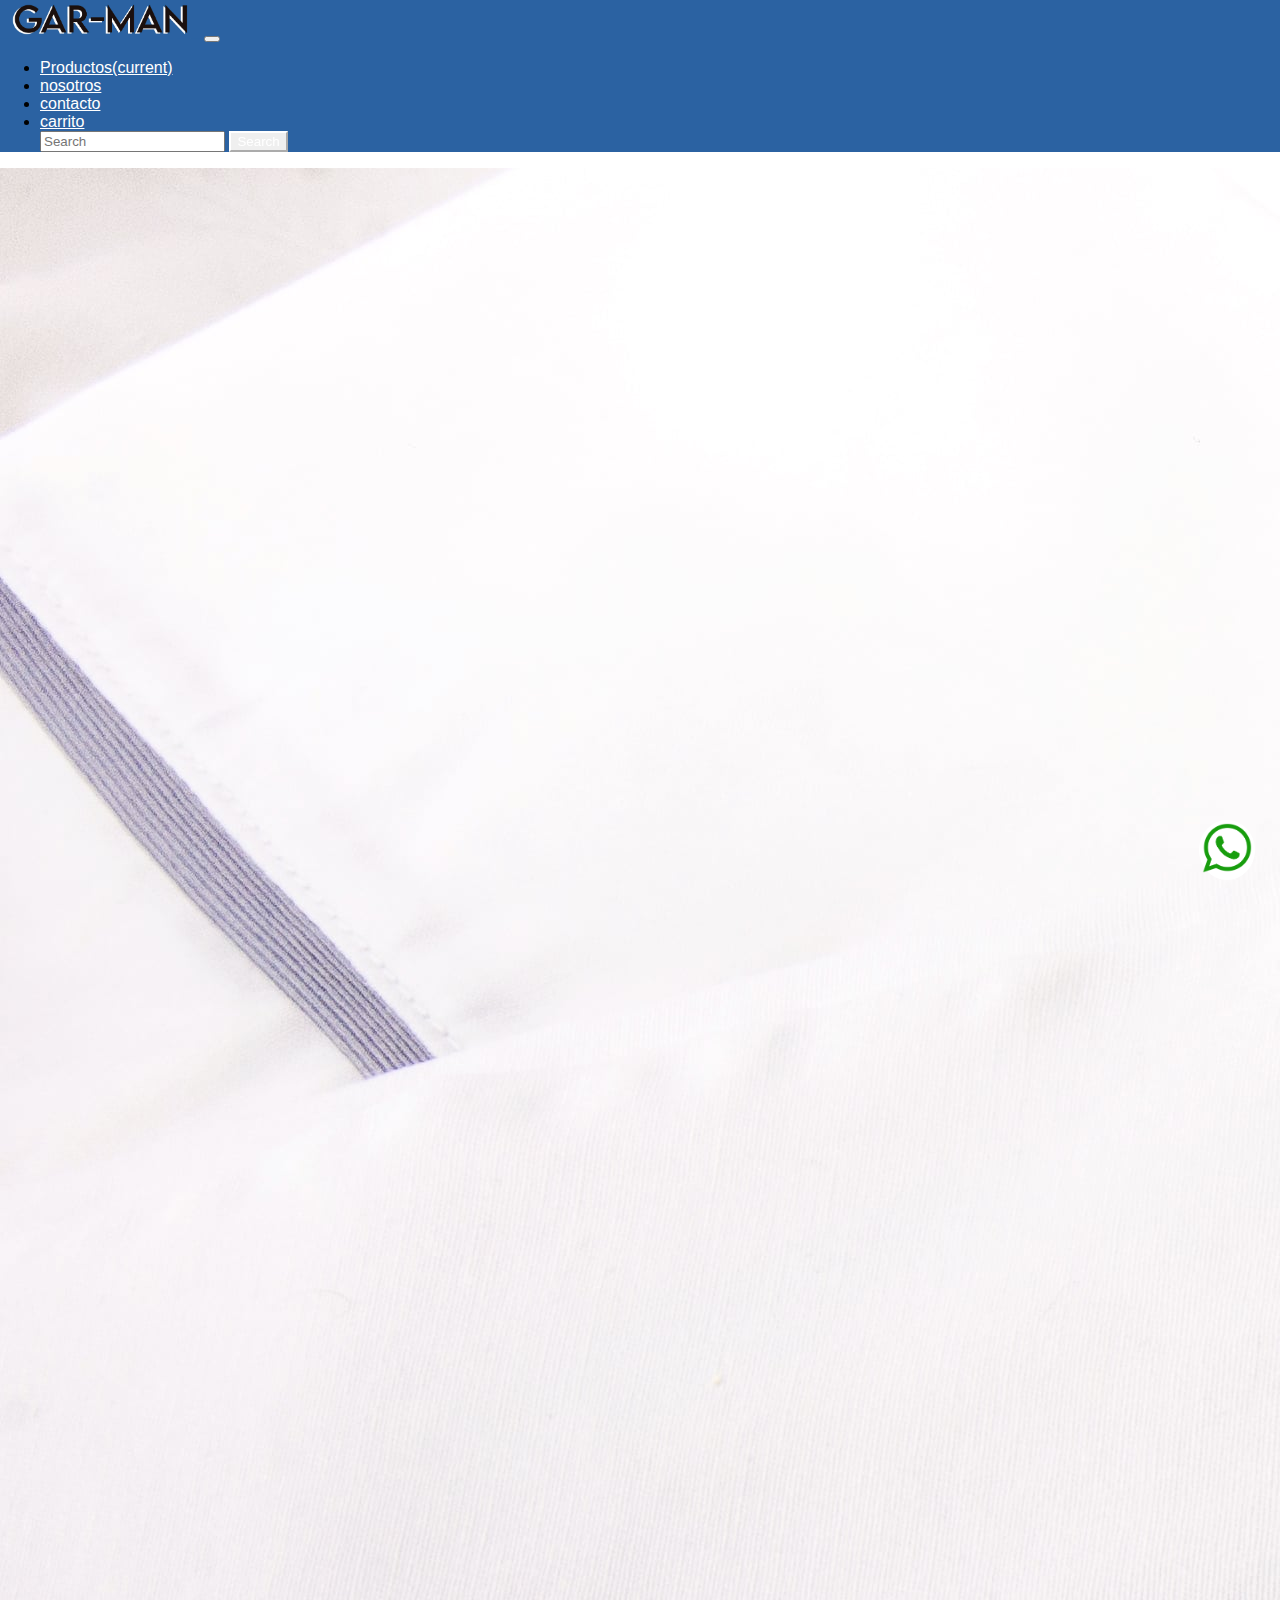
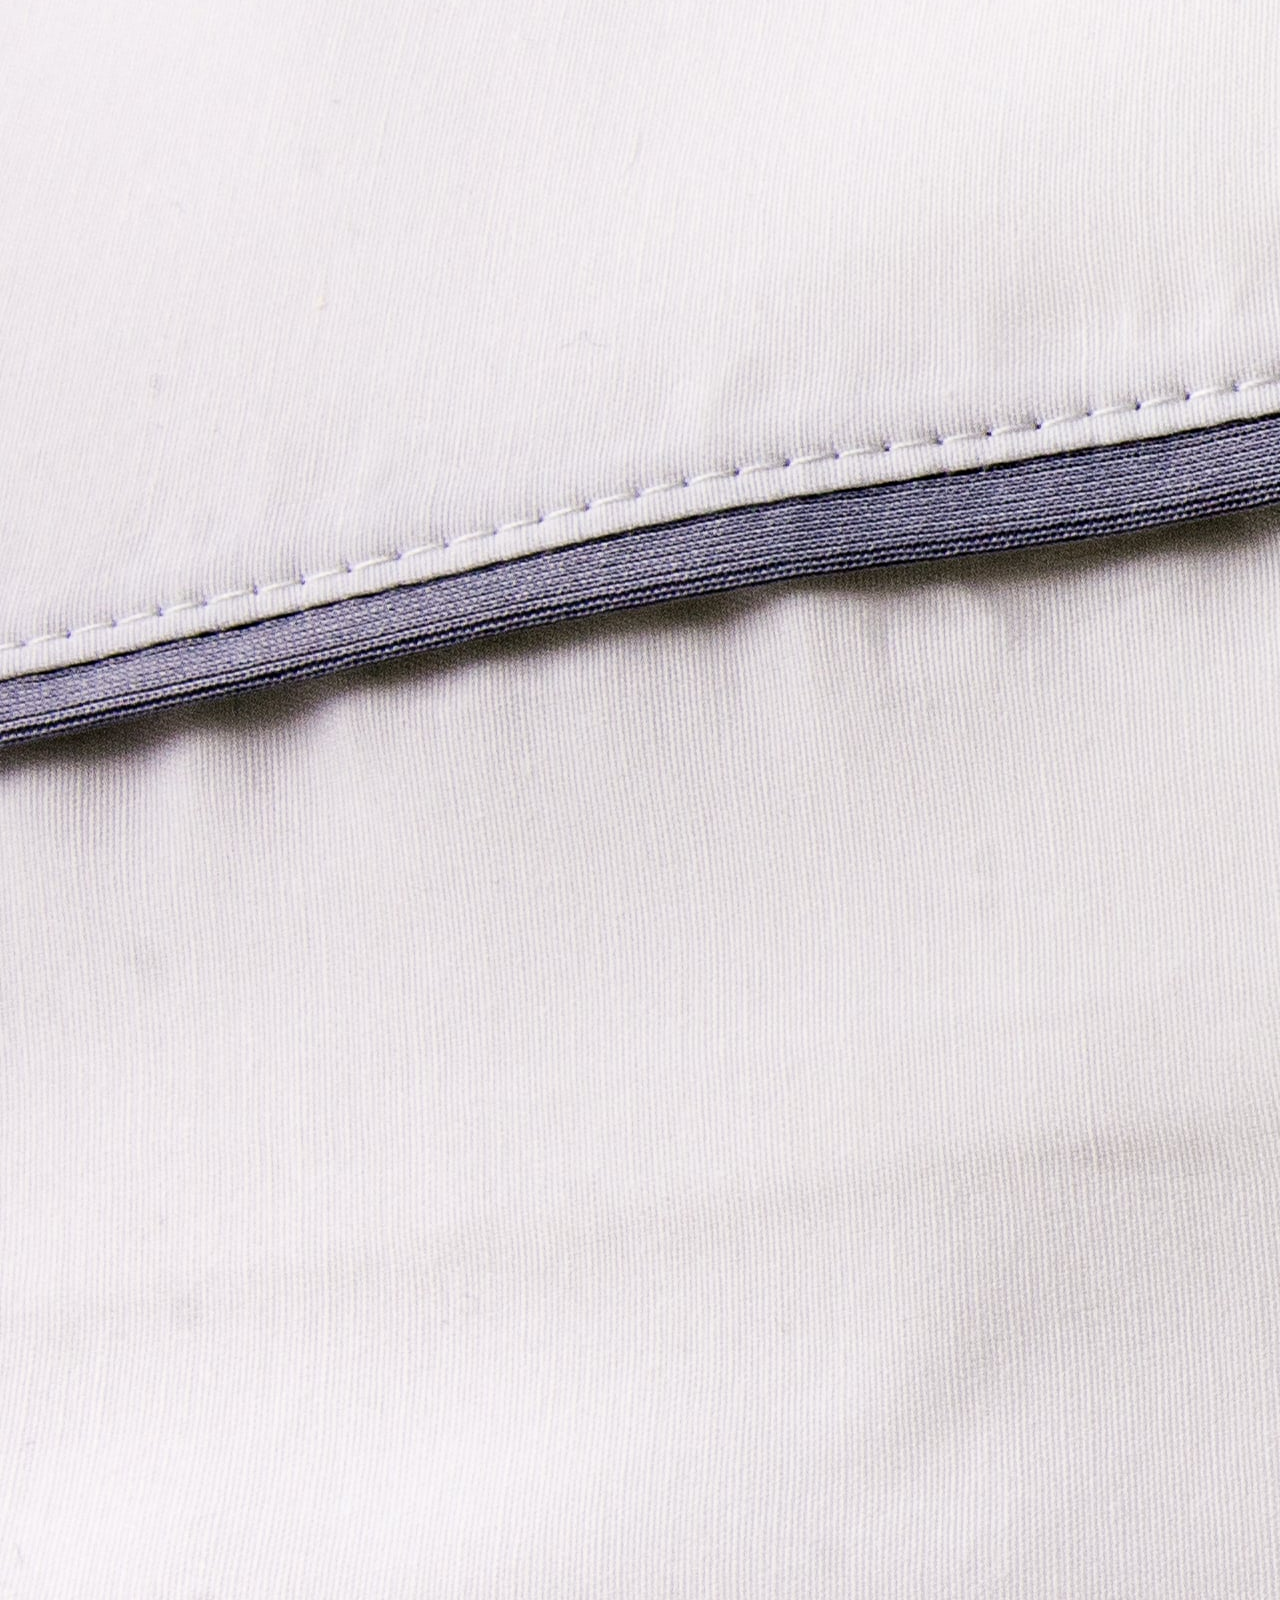
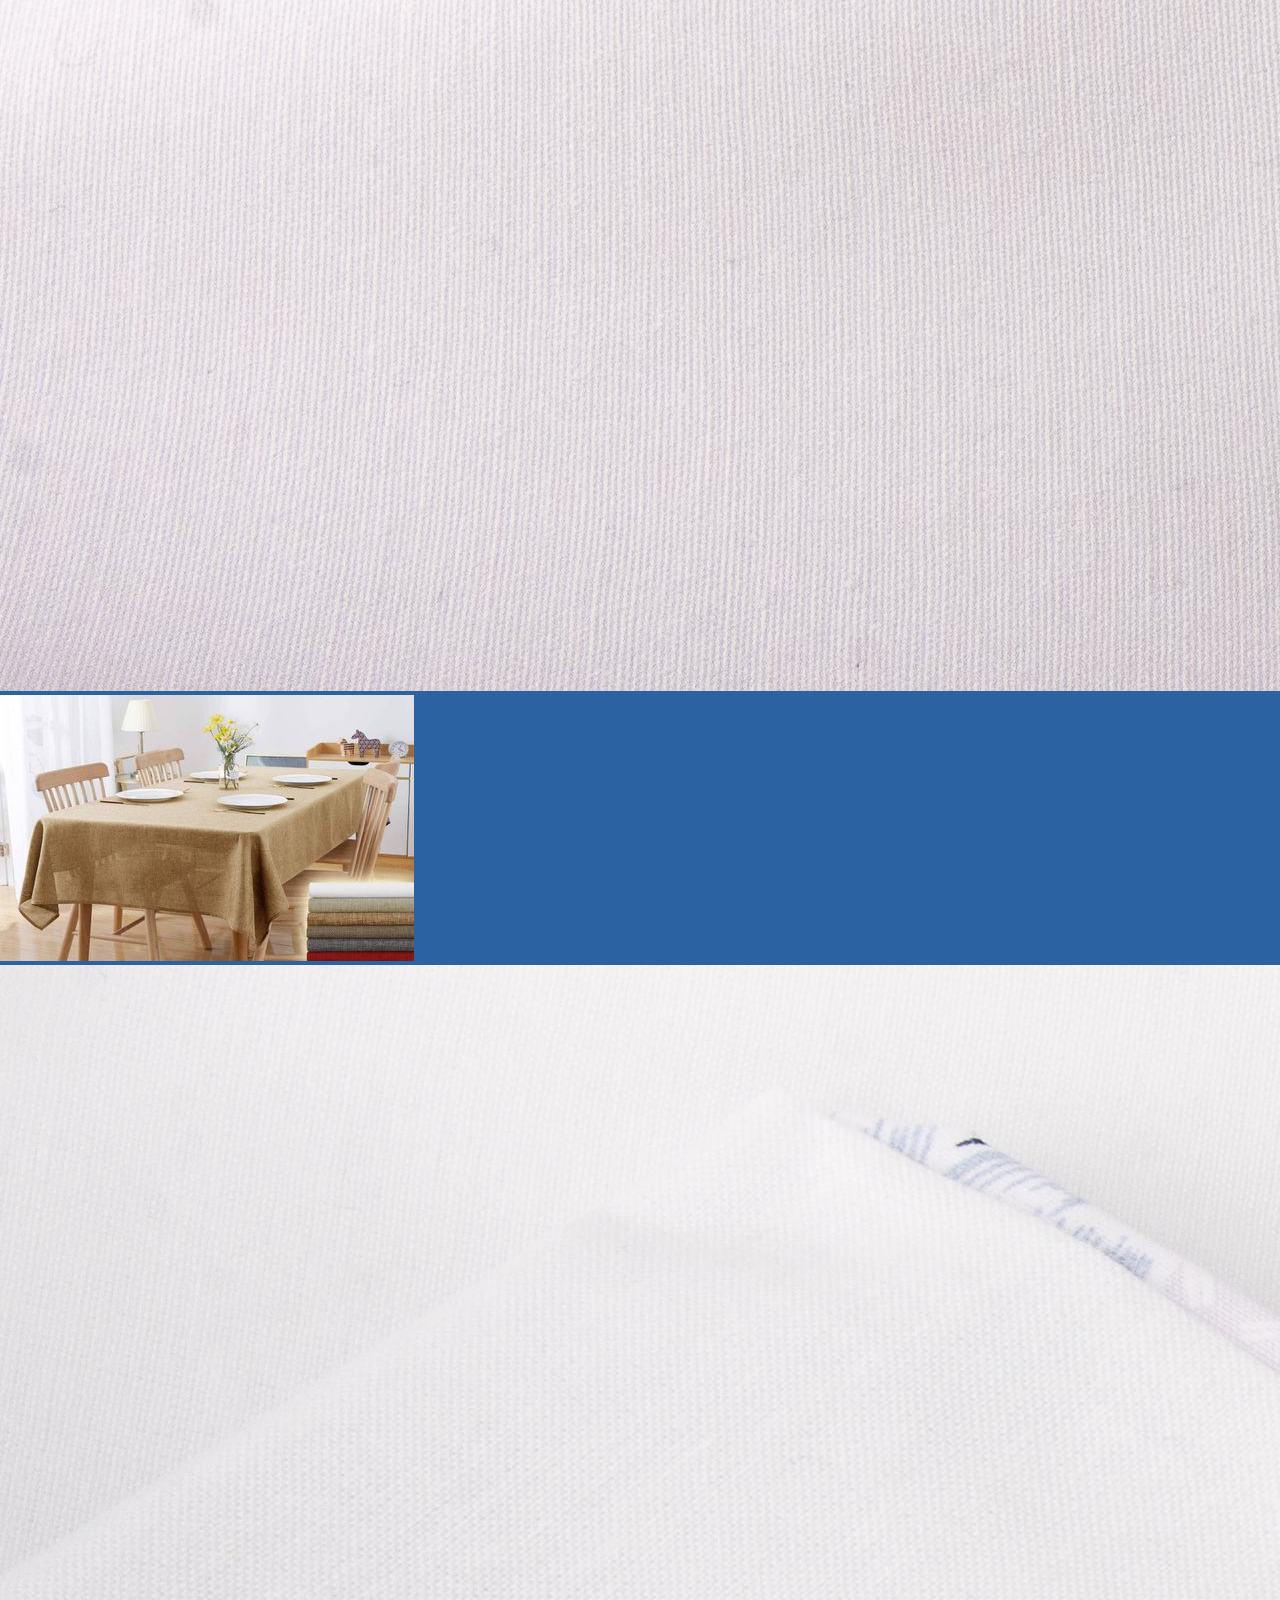
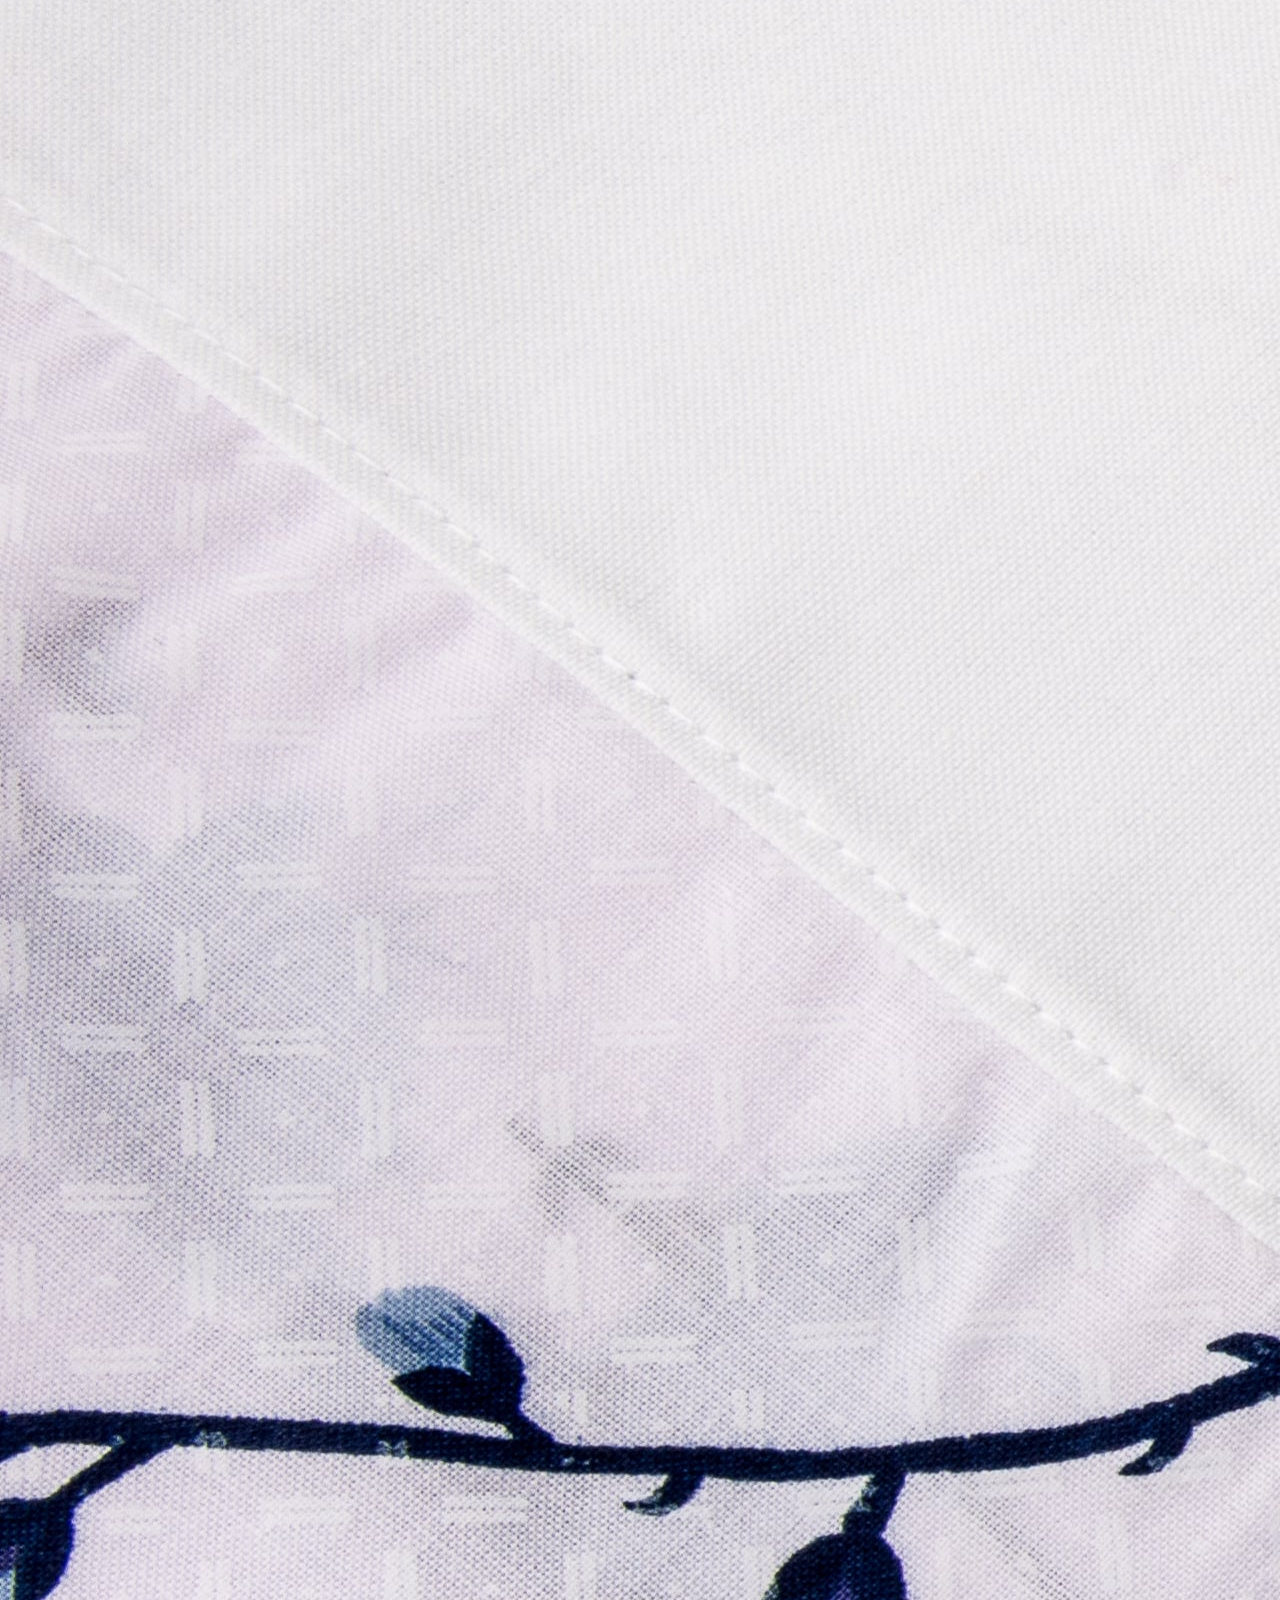
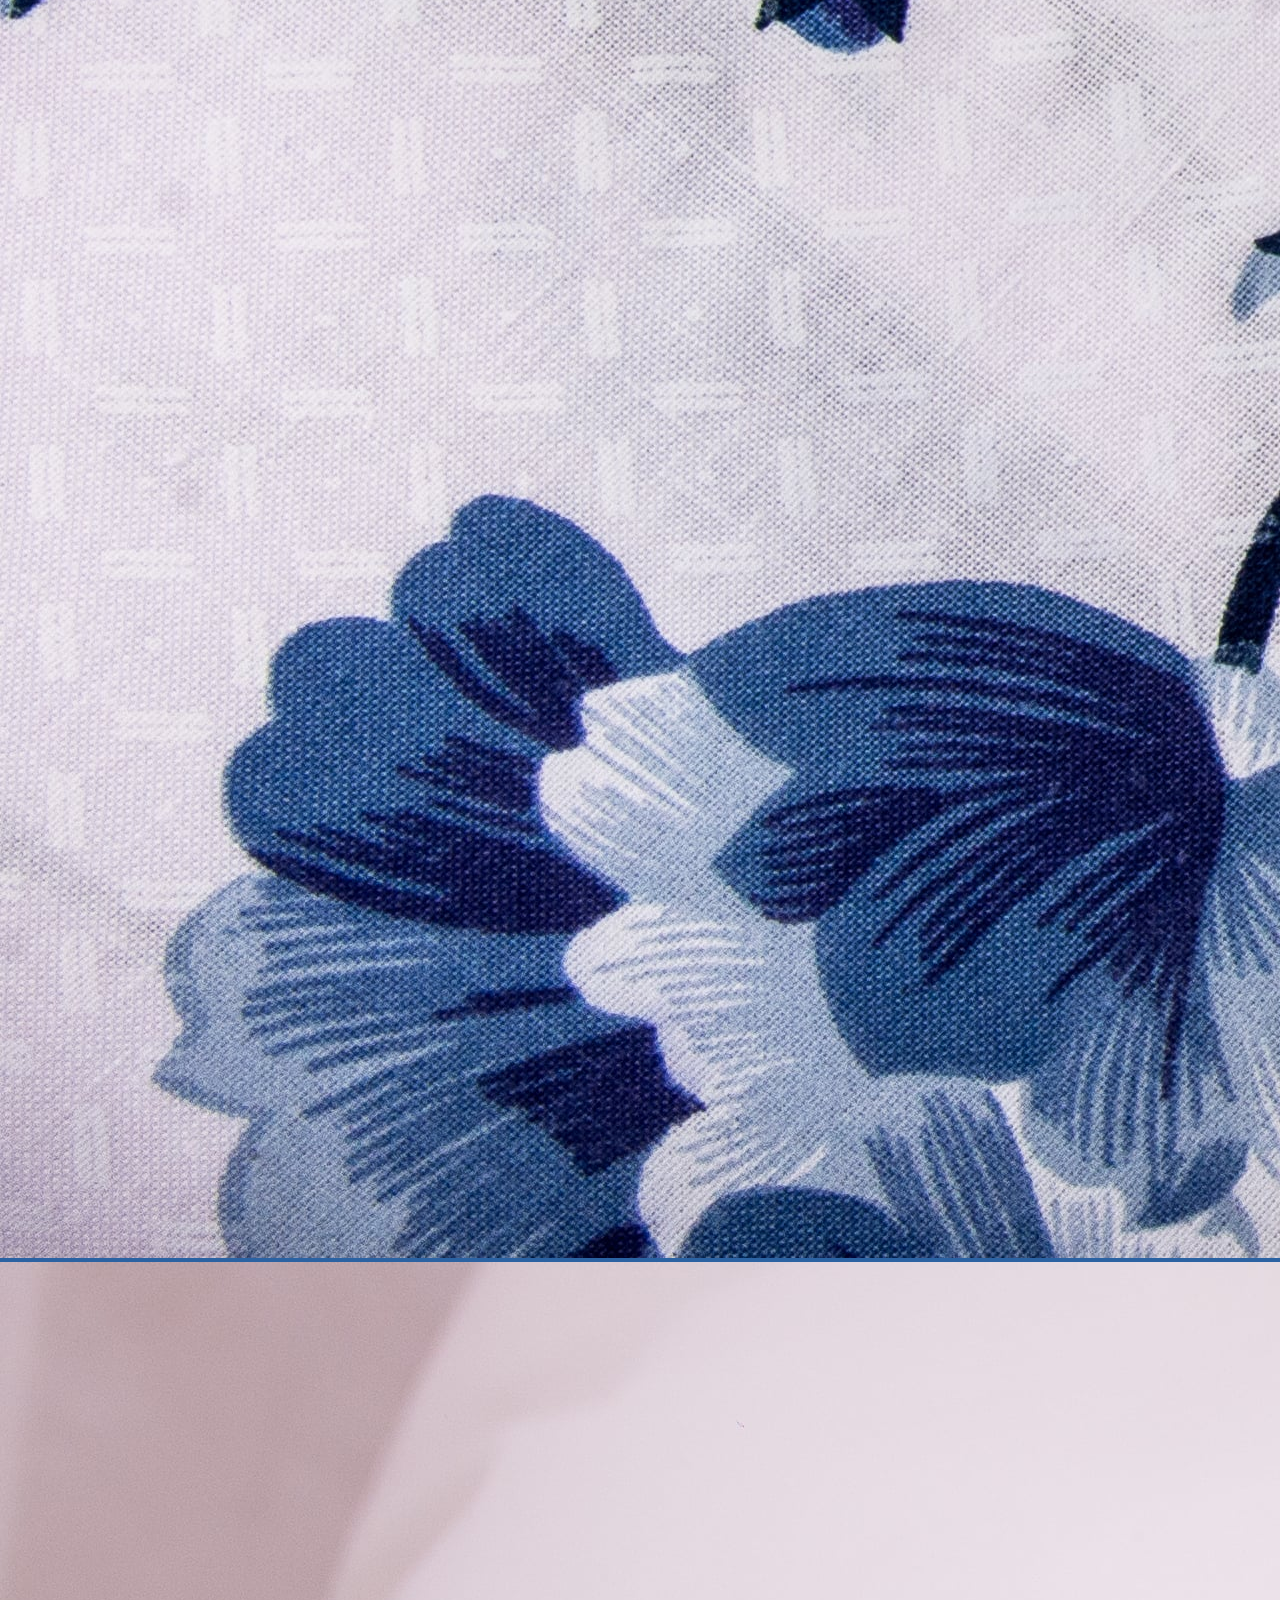
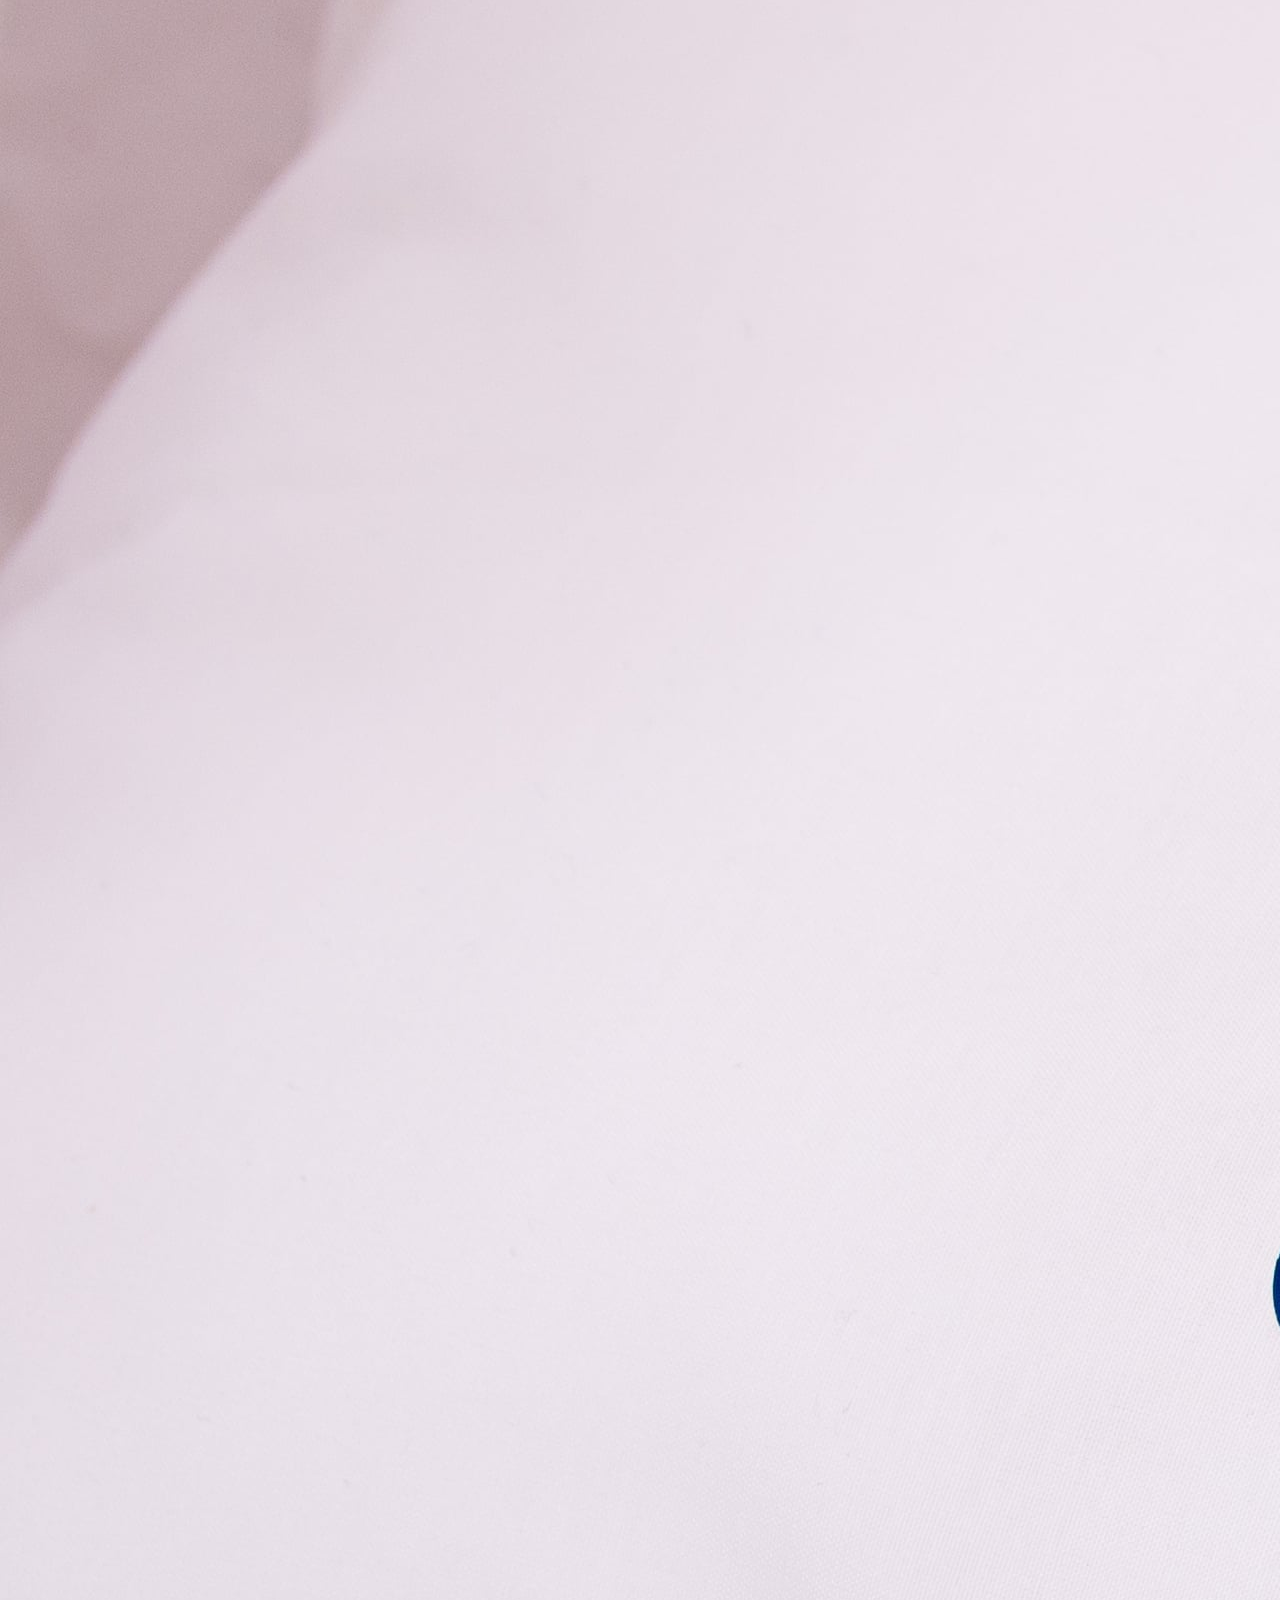
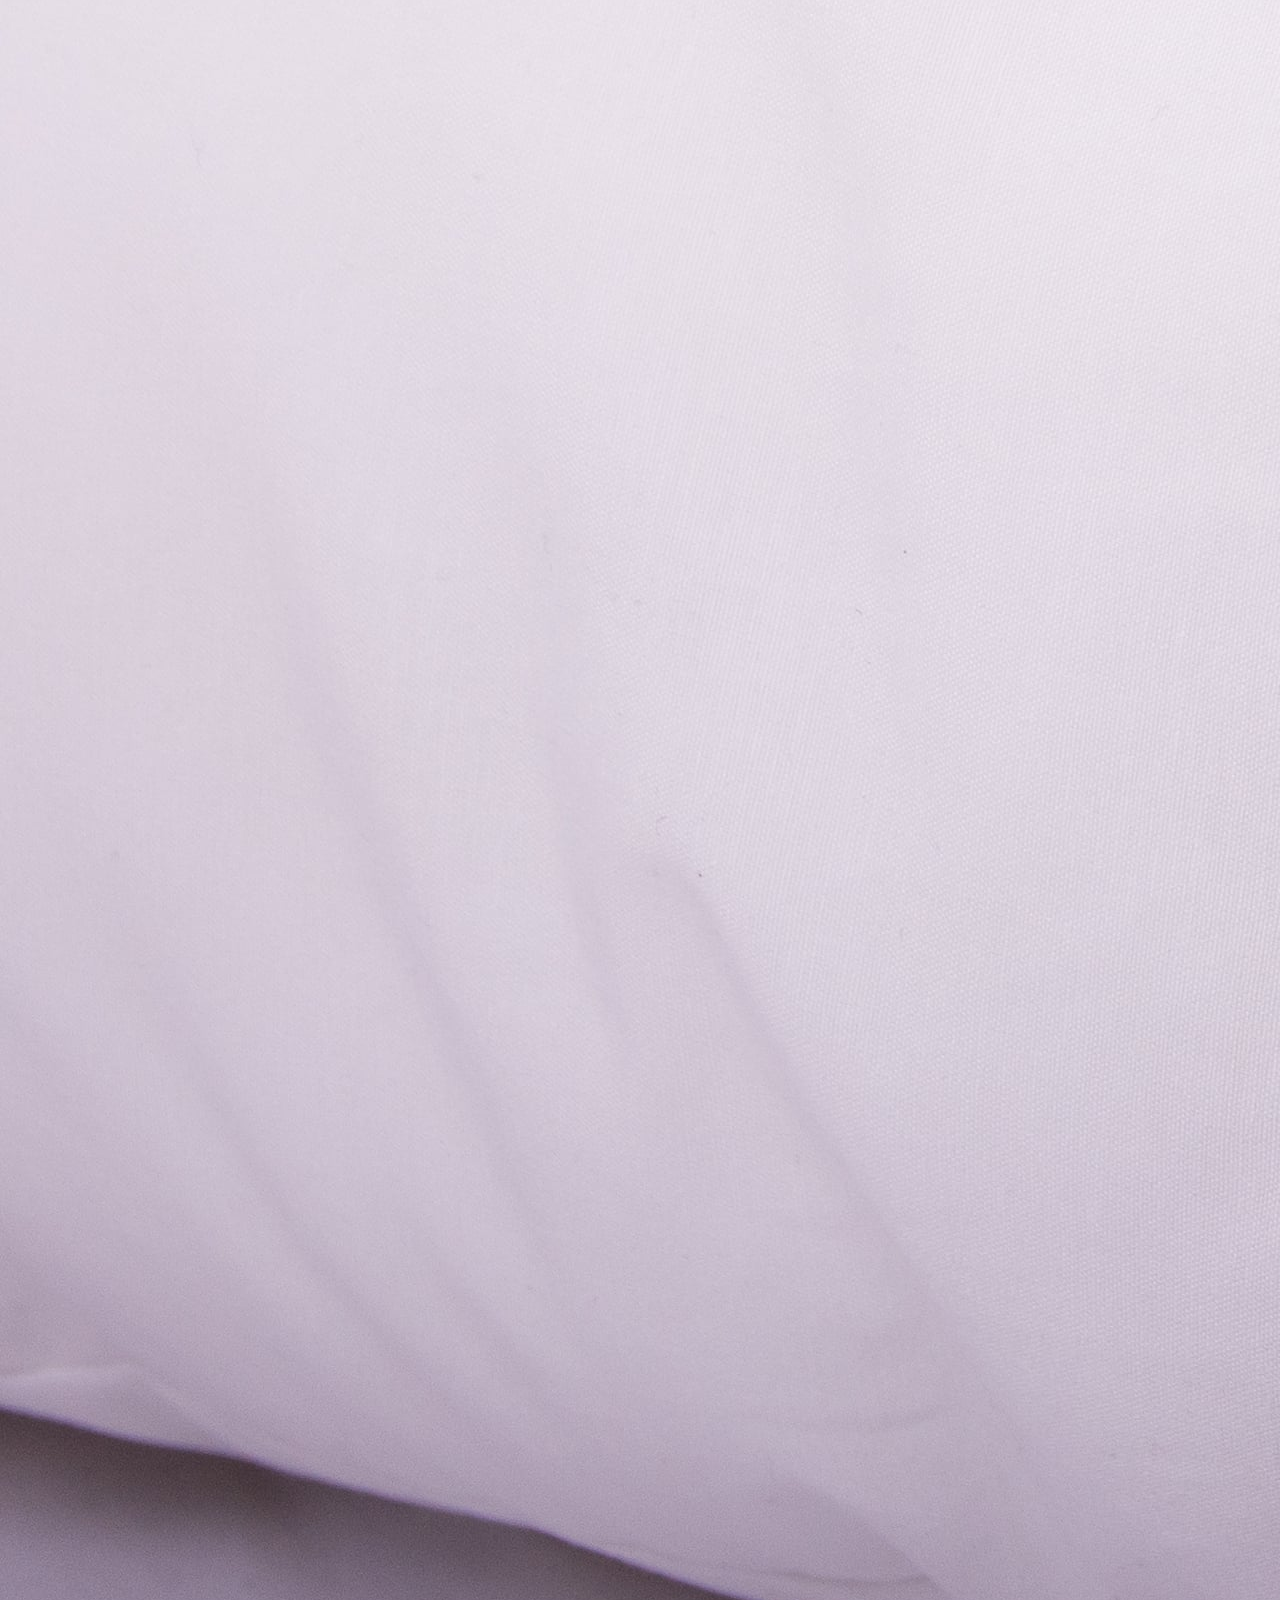
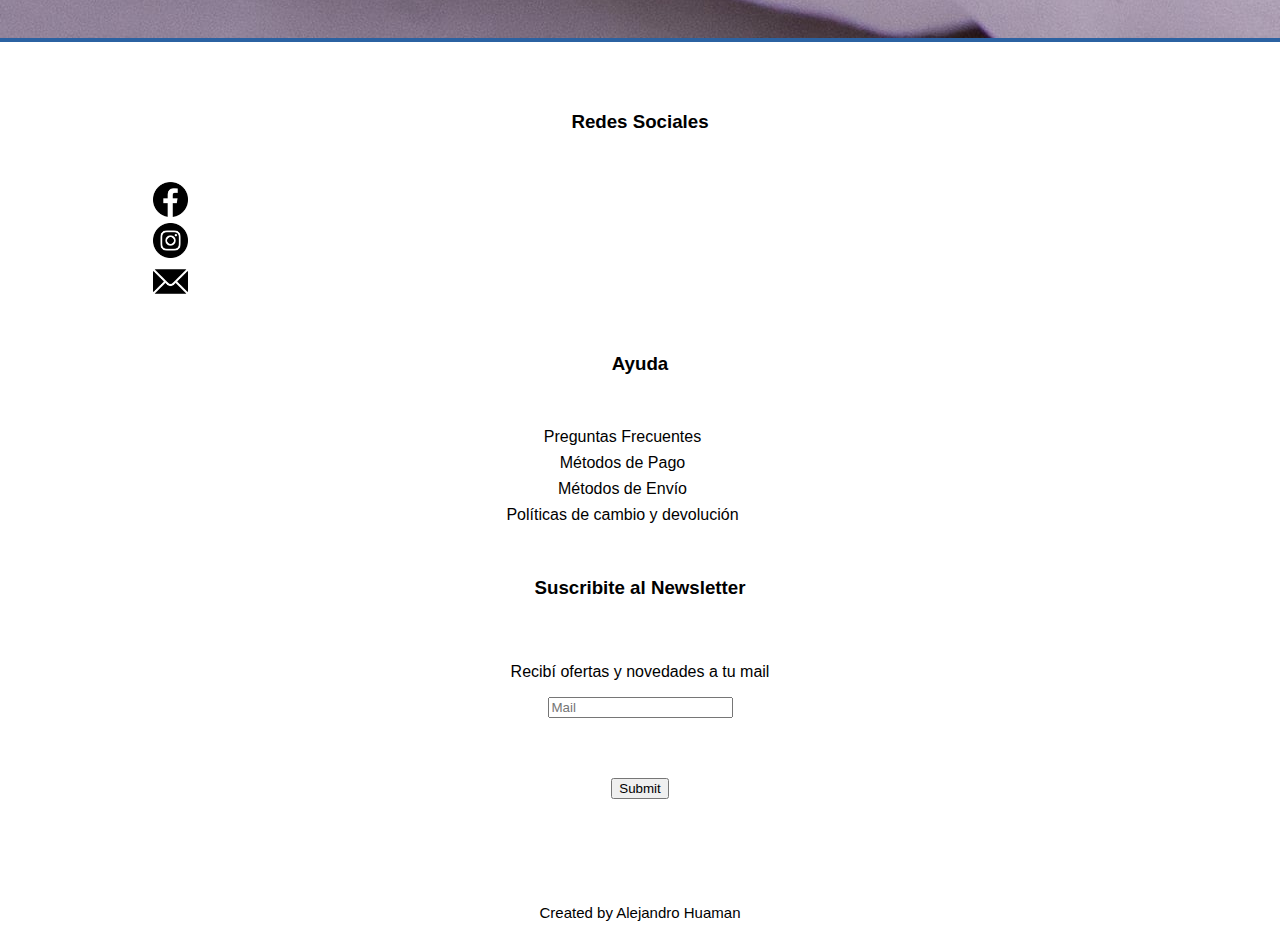
<file: index.html>
<!doctype html>
<html lang="es">
  <head>
    <!-- Required meta tags -->
    <meta charset="utf-8">
    <meta name="viewport" content="width=device-width, initial-scale=1, shrink-to-fit=no">

    <!-- Bootstrap CSS -->
    <link rel="stylesheet" href="https://cdn.jsdelivr.net/npm/bootstrap@4.6.0/dist/css/bootstrap.min.css" integrity="sha384-B0vP5xmATw1+K9KRQjQERJvTumQW0nPEzvF6L/Z6nronJ3oUOFUFpCjEUQouq2+l" crossorigin="anonymous">

    <!-- mi CSS -->
    <link rel="stylesheet" type="text/css" href="css/style.css">

    <title>Gar-Man</title>
  </head>
  <body>
    <!-- apertura de navbar -->
    <header class="container-fluid headerNav">
      <div class="row">
        <div class="col-lg-12 col-xs.12">
            <nav class="navbar navbar-expand-lg">
              <a href="#"><img src="assets/img/logo.jpg" alt="marca" width="200"></a>
              <button class="navbar-toggler" type="button" data-toggle="collapse" data-target="#navbarNav" aria-controls="navbarNav" aria-expanded="false" aria-label="Toggle navigation">
                <span class="navbar-toggler-icon"></span>
              </button>
              <div class="collapse navbar-collapse justify-content-end" id="navbarNav">
                <ul class="navbar-nav">
                  <li class="nav-item active">
                    <a class="nav-link color-word" href="pages/productos.html">Productos<span class="sr-only">(current)</span></a>
                  </li>
                  <li class="nav-item">
                    <a class="nav-link color-word" href="pages/nosotros.html">nosotros</a>
                  </li>
                  <li class="nav-item">
                    <a class="nav-link color-word" href="pages/contacto.html">contacto</a>
                  </li>
                  <li class="nav-item">
                    <a class="nav-link color-word" href="pages/carrito.html">carrito</a>
                  </li>
                    <form class="form-inline my-2 my-lg-0">
                     <input class="form-control mr-sm-2" type="search" placeholder="Search" aria-label="Search">
                      <button class="btn btn-outline-success my-2 my-sm-0 colorbutton" type="submit">Search</button>
                    </form>
                </ul>
              </div>
            </nav>
        </div>
      </div>
  </header>
    <!-- cierre de navbar -->
        <div class="container-fluid">
          <div class="col-lg-12 col-xs-12">
            <div id="carouselExampleSlidesOnly" class="carousel slide" data-ride="carousel">
              <div class="carousel-inner">
                <div class="carousel-item active">
                  <img src="assets/img/garman1.jpg" class="d-block w-100 medida" alt="fotosab1">
                </div>
                <div class="carousel-item">
                  <img src="assets/img/garman2.jpg" class="d-block w-100 medida" alt="fotsab2">
                </div>
                <div class="carousel-item">
                  <img src="assets/img/garman3.jpg" class="d-block w-100 medida" alt="fotosab3">
                </div>
                <div class="carousel-item">
                  <img src="assets/img/almohada.jpg" class="d-block w-100 medida" alt="almohada">
                </div>
              </div>
            </div>
          </div>
        </div>
    <div class="container-boton">
      <a href="https://wa.me/+541161184872?text=Quiero%20realizar%20un%20proyecto%20web%20php" target="_blank">
        <img class="boton" src="assets/iconos/whatsapp.png" alt="icono">
      </a>
    </div>
    <footer class="row justify-content-around medFooter">
        <div class="col-lg-4 col-xs-12 text2">
          <h3>Redes Sociales</h3>
          <ul class="text">
            <li class="container-boton2 boton2"><a href="https://www.facebook.com/profile.php?id=100072637761184&show_switched_toast=true&show_switched_tooltip=true" target="_blank"><img class="tam-logo" src="assets/iconos/facebook.png" alt="facelogo" class="img-ajust"></a></li>
            <li class="container-boton2 boton2"><a href="https://www.instagram.com/garman_blanqueria/" target="_blank"><img class="tam-logo" src="assets/iconos/instagram.png" alt="instlogo" class="img-ajust"></a></li>
            <li class="container-boton2 boton2"><a href="mailto:garmanblanqueria@hotmail.com"><img class="tam-logo" src="assets/iconos/mail.png" alt="maillogo" class="img-ajust"></a></li>
          </ul>
        </div>
        <div class="col-lg-4 col-xs-12 text2">
          <h3>Ayuda</h3>
          <ul class="text">
            <li class="medText">Preguntas Frecuentes</li>
            <li class="medText">Métodos de Pago</li>
            <li class="medText">Métodos de Envío</li>
            <li class="medText">Políticas de cambio y devolución</li>
          </ul>
        </div>
        <div class="col-lg-4 col-xs-12">
          <h3>Suscribite al Newsletter</h3>
          <form class="text">
            <label>
              <p>Recibí ofertas y novedades a tu mail</p>
              <input type="text" name="mail" placeholder="Mail">
            </label>
          </form>
          <div class="text">
            <input type="submit" name="Enviar">
          </div>
        </div>
        <div class="firma">
          <p>Created by Alejandro Huaman</p>
        </div>
      </footer>
    <!-- Optional JavaScript; choose one of the two! -->

    <!-- Option 1: jQuery and Bootstrap Bundle (includes Popper) -->
    <script src="https://code.jquery.com/jquery-3.5.1.slim.min.js" integrity="sha384-DfXdz2htPH0lsSSs5nCTpuj/zy4C+OGpamoFVy38MVBnE+IbbVYUew+OrCXaRkfj" crossorigin="anonymous"></script>
    <script src="https://cdn.jsdelivr.net/npm/bootstrap@4.6.0/dist/js/bootstrap.bundle.min.js" integrity="sha384-Piv4xVNRyMGpqkS2by6br4gNJ7DXjqk09RmUpJ8jgGtD7zP9yug3goQfGII0yAns" crossorigin="anonymous"></script>

    <!-- Option 2: Separate Popper and Bootstrap JS -->
    <!--
    <script src="https://code.jquery.com/jquery-3.5.1.slim.min.js" integrity="sha384-DfXdz2htPH0lsSSs5nCTpuj/zy4C+OGpamoFVy38MVBnE+IbbVYUew+OrCXaRkfj" crossorigin="anonymous"></script>
    <script src="https://cdn.jsdelivr.net/npm/popper.js@1.16.1/dist/umd/popper.min.js" integrity="sha384-9/reFTGAW83EW2RDu2S0VKaIzap3H66lZH81PoYlFhbGU+6BZp6G7niu735Sk7lN" crossorigin="anonymous"></script>
    <script src="https://cdn.jsdelivr.net/npm/bootstrap@4.6.0/dist/js/bootstrap.min.js" integrity="sha384-+YQ4JLhjyBLPDQt//I+STsc9iw4uQqACwlvpslubQzn4u2UU2UFM80nGisd026JF" crossorigin="anonymous"></script>
    -->
  </body>
</html>
</file>
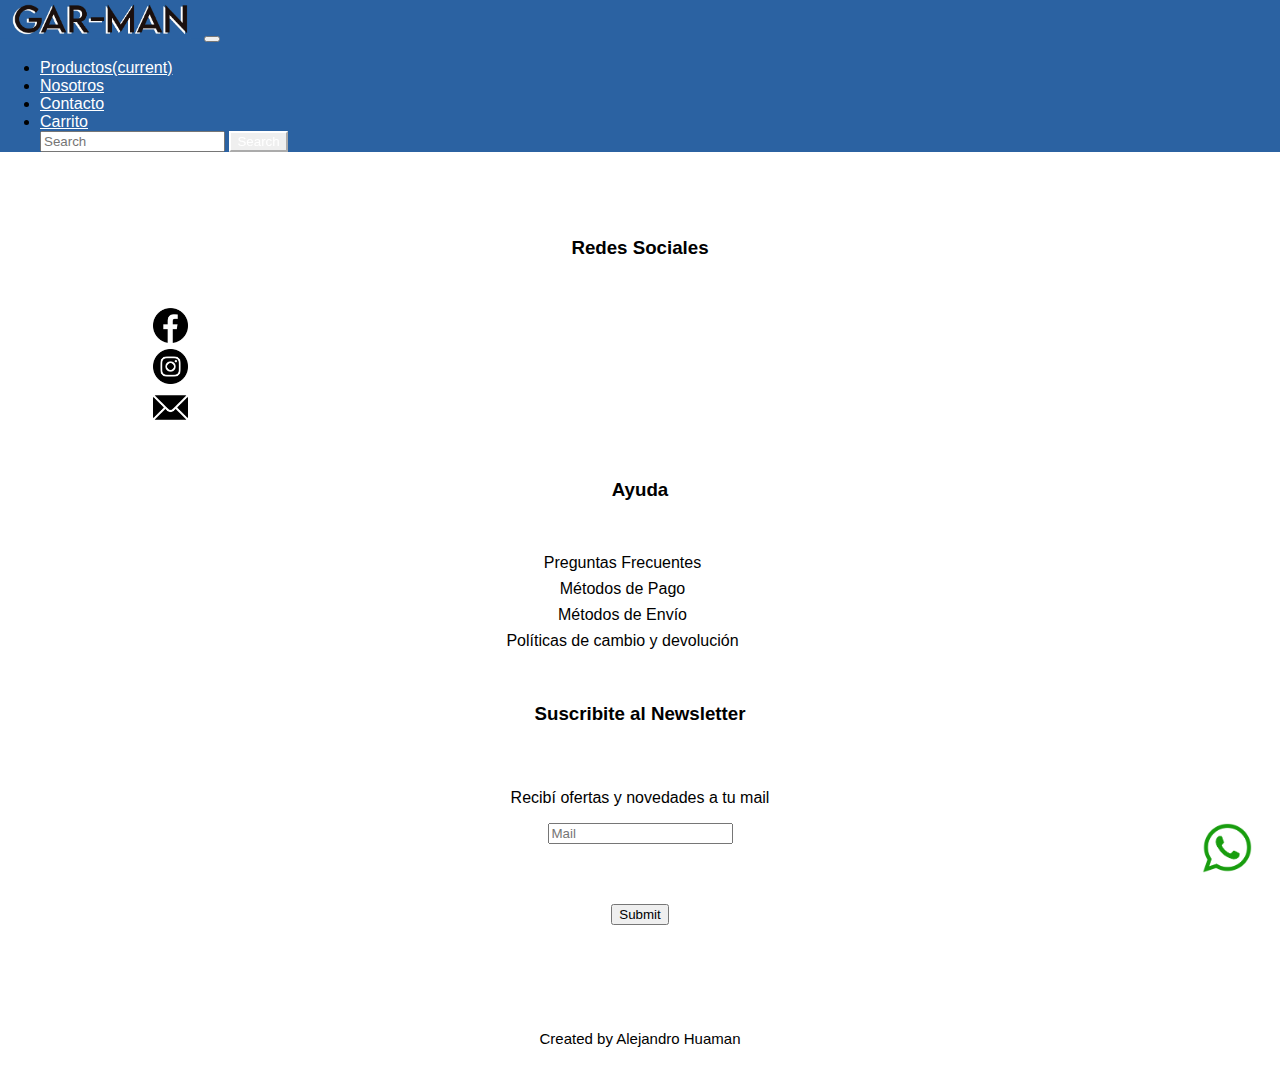
<file: pages/carrito.html>
<!doctype html>
<html lang="es">
  <head>
    <!-- Required meta tags -->
    <meta charset="utf-8">
    <meta name="viewport" content="width=device-width, initial-scale=1, shrink-to-fit=no">

    <!-- Bootstrap CSS -->
    <link rel="stylesheet" href="https://cdn.jsdelivr.net/npm/bootstrap@4.6.0/dist/css/bootstrap.min.css" integrity="sha384-B0vP5xmATw1+K9KRQjQERJvTumQW0nPEzvF6L/Z6nronJ3oUOFUFpCjEUQouq2+l" crossorigin="anonymous">

    <!-- mi CSS -->
    <link rel="stylesheet" type="text/css" href="../css/style.css">

    <title>Gar-Man</title>
  </head>
  <body>
    <!-- apertura de navbar -->
    <header class="container-fluid headerNav">
      <div class="row">
        <div class="col-lg-12 col-xs.12">
            <nav class="navbar navbar-expand-lg">
              <a href="../index.html"><img src="../assets/img/logo.jpg" alt="logo marca" width="200"></a></a>
              <button class="navbar-toggler" type="button" data-toggle="collapse" data-target="#navbarNav" aria-controls="navbarNav" aria-expanded="false" aria-label="Toggle navigation">
                <span class="navbar-toggler-icon"></span>
              </button>
              <div class="collapse navbar-collapse justify-content-end" id="navbarNav">
                <ul class="navbar-nav">
                  <li class="nav-item active">
                    <a class="nav-link color-word" href="../pages/productos.html">Productos<span class="sr-only">(current)</span></a>
                  </li>
                  <li class="nav-item">
                    <a class="nav-link color-word" href="../pages/nosotros.html">Nosotros</a>
                  </li>
                  <li class="nav-item">
                    <a class="nav-link color-word" href="../pages/contacto.html">Contacto</a>
                  </li>
                  <li class="nav-item">
                    <a class="nav-link color-word" href="#">Carrito</a>
                  </li>
                    <form class="form-inline my-2 my-lg-0">
                      <input class="form-control mr-sm-2" type="search" placeholder="Search" aria-label="Search">
                      <button class="btn btn-outline-success my-2 my-sm-0 colorbutton" type="submit">Search</button>
                    </form>
                </ul>
              </div>
            </nav>
        </div>
      </div>
    </header>
            <!-- cierre de navbar -->
    <div class="container-boton">
      <a href="https://wa.me/+541161184872?text=Quiero%20realizar%20un%20proyecto%20web%20php" target="_blank">
        <img class="boton" src="../assets/iconos/whatsapp.png" alt="icono">
      </a>
    </div>
   <footer class="row justify-content-around medFooter">
        <div class="col-lg-4 col-xs-12 text2">
          <h3>Redes Sociales</h3>
          <ul class="text">
            <li class="container-boton2 boton2"><a href="https://www.facebook.com/profile.php?id=100072637761184&show_switched_toast=true&show_switched_tooltip=true" target="_blank"><img class="tam-logo" src="../assets/iconos/facebook.png" alt="facelogo" class="img-ajust"></a></li>
            <li class="container-boton2 boton2"><a href="https://www.instagram.com/garman_blanqueria/" target="_blank"><img class="tam-logo" src="../assets/iconos/instagram.png" alt="instlogo" class="img-ajust"></a></li>
            <li class="container-boton2 boton2"><a href="mailto:garmanblanqueria@hotmail.com"><img class="tam-logo" src="../assets/iconos/mail.png" alt="maillogo" class="img-ajust"></a></li>
          </ul>
        </div>
        <div class="col-lg-4 col-xs-12 text2">
          <h3>Ayuda</h3>
          <ul class="text">
            <li class="medText">Preguntas Frecuentes</li>
            <li class="medText">Métodos de Pago</li>
            <li class="medText">Métodos de Envío</li>
            <li class="medText">Políticas de cambio y devolución</li>
          </ul>
        </div>
        <div class="col-lg-4 col-xs-12">
          <h3>Suscribite al Newsletter</h3>
          <form class="text">
            <label>
              <p>Recibí ofertas y novedades a tu mail</p>
              <input type="text" name="mail" placeholder="Mail">
            </label>
          </form>
          <div class="text">
            <input type="submit" name="Enviar">
          </div>
        </div>
        <div class="firma">
          <p>Created by Alejandro Huaman</p>
        </div>
      </footer>

    <!-- Optional JavaScript; choose one of the two! -->

    <!-- Option 1: jQuery and Bootstrap Bundle (includes Popper) -->
    <script src="https://code.jquery.com/jquery-3.5.1.slim.min.js" integrity="sha384-DfXdz2htPH0lsSSs5nCTpuj/zy4C+OGpamoFVy38MVBnE+IbbVYUew+OrCXaRkfj" crossorigin="anonymous"></script>
    <script src="https://cdn.jsdelivr.net/npm/bootstrap@4.6.0/dist/js/bootstrap.bundle.min.js" integrity="sha384-Piv4xVNRyMGpqkS2by6br4gNJ7DXjqk09RmUpJ8jgGtD7zP9yug3goQfGII0yAns" crossorigin="anonymous"></script>

    <!-- Option 2: Separate Popper and Bootstrap JS -->
    <!--
    <script src="https://code.jquery.com/jquery-3.5.1.slim.min.js" integrity="sha384-DfXdz2htPH0lsSSs5nCTpuj/zy4C+OGpamoFVy38MVBnE+IbbVYUew+OrCXaRkfj" crossorigin="anonymous"></script>
    <script src="https://cdn.jsdelivr.net/npm/popper.js@1.16.1/dist/umd/popper.min.js" integrity="sha384-9/reFTGAW83EW2RDu2S0VKaIzap3H66lZH81PoYlFhbGU+6BZp6G7niu735Sk7lN" crossorigin="anonymous"></script>
    <script src="https://cdn.jsdelivr.net/npm/bootstrap@4.6.0/dist/js/bootstrap.min.js" integrity="sha384-+YQ4JLhjyBLPDQt//I+STsc9iw4uQqACwlvpslubQzn4u2UU2UFM80nGisd026JF" crossorigin="anonymous"></script>
    -->
  </body>
</html>
</file>
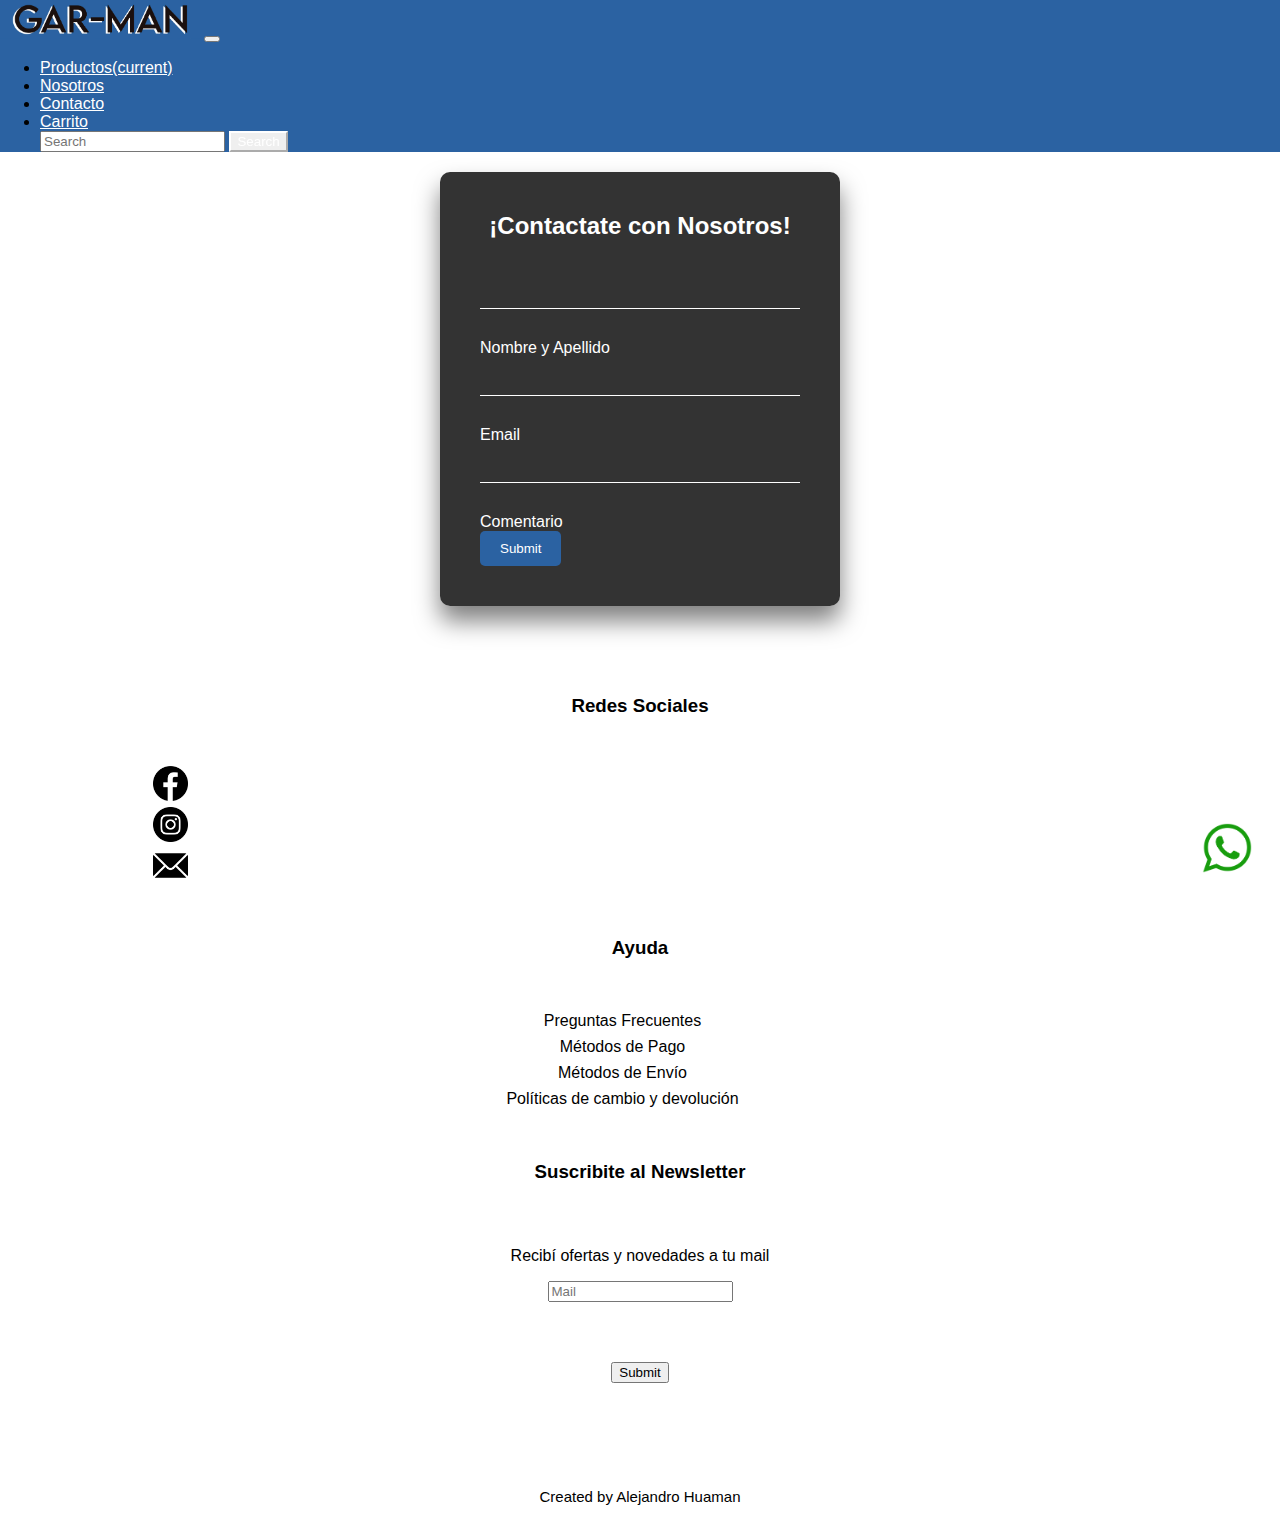
<file: pages/contacto.html>
<!doctype html>
<html lang="es">
  <head>
    <!-- Required meta tags -->
    <meta charset="utf-8">
    <meta name="viewport" content="width=device-width, initial-scale=1, shrink-to-fit=no">

    <!-- Bootstrap CSS -->
    <link rel="stylesheet" href="https://cdn.jsdelivr.net/npm/bootstrap@4.6.0/dist/css/bootstrap.min.css" integrity="sha384-B0vP5xmATw1+K9KRQjQERJvTumQW0nPEzvF6L/Z6nronJ3oUOFUFpCjEUQouq2+l" crossorigin="anonymous">

    <!-- mi CSS -->
    <link rel="stylesheet" type="text/css" href="../css/style.css">

    <title>Gar-Man</title>
  </head>
  <body>
   <!-- apertura de navbar -->
   <header class="container-fluid headerNav">
      <div class="row">
        <div class="col-lg-12 col-xs.12">
            <nav class="navbar navbar-expand-lg">
              <a href="../index.html"><img src="../assets/img/logo.jpg" alt="logo marca" width="200"></a></a>
              <button class="navbar-toggler" type="button" data-toggle="collapse" data-target="#navbarNav" aria-controls="navbarNav" aria-expanded="false" aria-label="Toggle navigation">
                <span class="navbar-toggler-icon"></span>
              </button>
              <div class="collapse navbar-collapse justify-content-end" id="navbarNav">
                <ul class="navbar-nav">
                  <li class="nav-item active">
                    <a class="nav-link color-word" href="../pages/productos.html">Productos<span class="sr-only">(current)</span></a>
                  </li>
                  <li class="nav-item">
                    <a class="nav-link color-word" href="../pages/nosotros.html">Nosotros</a>
                  </li>
                  <li class="nav-item">
                    <a class="nav-link color-word" href="#">Contacto</a>
                  </li>
                  <li class="nav-item">
                    <a class="nav-link color-word" href="../pages/carrito.html">Carrito</a>
                  </li>
                    <form class="form-inline my-2 my-lg-0">
                      <input class="form-control mr-sm-2" type="search" placeholder="Search" aria-label="Search">
                      <button class="btn btn-outline-success my-2 my-sm-0 colorbutton" type="submit">Search</button>
                    </form>
                </ul>
              </div>
            </nav>
        </div>
      </div>
    </header>
   <!-- cierre de navbar -->
  <div class="box">
      <h2>¡Contactate con Nosotros!</h2>
      <form>
        <div class="inputBox">
          <input type="text" name="" required="">
          <label>Nombre y Apellido</label>
        </div>
        <div class="inputBox">
          <input type="text" name="" required="">
          <label>Email</label>
        </div>
        <div class="inputBox">
          <input type="text" name="" required="">
          <label>Comentario</label>
        </div>
        <input type="submit" name="Enviar">
      </form>
  </div>
    <div class="container-boton">
      <a href="https://wa.me/+541161184872?text=Quiero%20realizar%20un%20proyecto%20web%20php" target="_blank">
        <img class="boton" src="../assets/iconos/whatsapp.png" alt="icono">
      </a>
    </div>
  <footer class="row justify-content-around medFooter">
        <div class="col-lg-4 col-xs-12 text2">
          <h3>Redes Sociales</h3>
          <ul class="text">
            <li class="container-boton2 boton2"><a href="https://www.facebook.com/profile.php?id=100072637761184&show_switched_toast=true&show_switched_tooltip=true" target="_blank"><img class="tam-logo" src="../assets/iconos/facebook.png" alt="facelogo" class="img-ajust"></a></li>
            <li class="container-boton2 boton2"><a href="https://www.instagram.com/garman_blanqueria/" target="_blank"><img class="tam-logo" src="../assets/iconos/instagram.png" alt="instlogo" class="img-ajust"></a></li>
            <li class="container-boton2 boton2"><a href="mailto:garmanblanqueria@hotmail.com"><img class="tam-logo" src="../assets/iconos/mail.png" alt="maillogo" class="img-ajust"></a></li>
          </ul>
        </div>
        <div class="col-lg-4 col-xs-12 text2">
          <h3>Ayuda</h3>
          <ul class="text">
            <li class="medText">Preguntas Frecuentes</li>
            <li class="medText">Métodos de Pago</li>
            <li class="medText">Métodos de Envío</li>
            <li class="medText">Políticas de cambio y devolución</li>
          </ul>
        </div>
        <div class="col-lg-4 col-xs-12">
          <h3>Suscribite al Newsletter</h3>
          <form class="text">
            <label>
              <p>Recibí ofertas y novedades a tu mail</p>
              <input type="text" name="mail" placeholder="Mail">
            </label>
          </form>
          <div class="text">
            <input type="submit" name="Enviar">
          </div>
        </div>
        <div class="firma">
          <p>Created by Alejandro Huaman</p>
        </div>
      </footer>

    <!-- Optional JavaScript; choose one of the two! -->

    <!-- Option 1: jQuery and Bootstrap Bundle (includes Popper) -->
    <script src="https://code.jquery.com/jquery-3.5.1.slim.min.js" integrity="sha384-DfXdz2htPH0lsSSs5nCTpuj/zy4C+OGpamoFVy38MVBnE+IbbVYUew+OrCXaRkfj" crossorigin="anonymous"></script>
    <script src="https://cdn.jsdelivr.net/npm/bootstrap@4.6.0/dist/js/bootstrap.bundle.min.js" integrity="sha384-Piv4xVNRyMGpqkS2by6br4gNJ7DXjqk09RmUpJ8jgGtD7zP9yug3goQfGII0yAns" crossorigin="anonymous"></script>

    <!-- Option 2: Separate Popper and Bootstrap JS -->
    <!--
    <script src="https://code.jquery.com/jquery-3.5.1.slim.min.js" integrity="sha384-DfXdz2htPH0lsSSs5nCTpuj/zy4C+OGpamoFVy38MVBnE+IbbVYUew+OrCXaRkfj" crossorigin="anonymous"></script>
    <script src="https://cdn.jsdelivr.net/npm/popper.js@1.16.1/dist/umd/popper.min.js" integrity="sha384-9/reFTGAW83EW2RDu2S0VKaIzap3H66lZH81PoYlFhbGU+6BZp6G7niu735Sk7lN" crossorigin="anonymous"></script>
    <script src="https://cdn.jsdelivr.net/npm/bootstrap@4.6.0/dist/js/bootstrap.min.js" integrity="sha384-+YQ4JLhjyBLPDQt//I+STsc9iw4uQqACwlvpslubQzn4u2UU2UFM80nGisd026JF" crossorigin="anonymous"></script>
    -->
  </body>
</html>
</file>
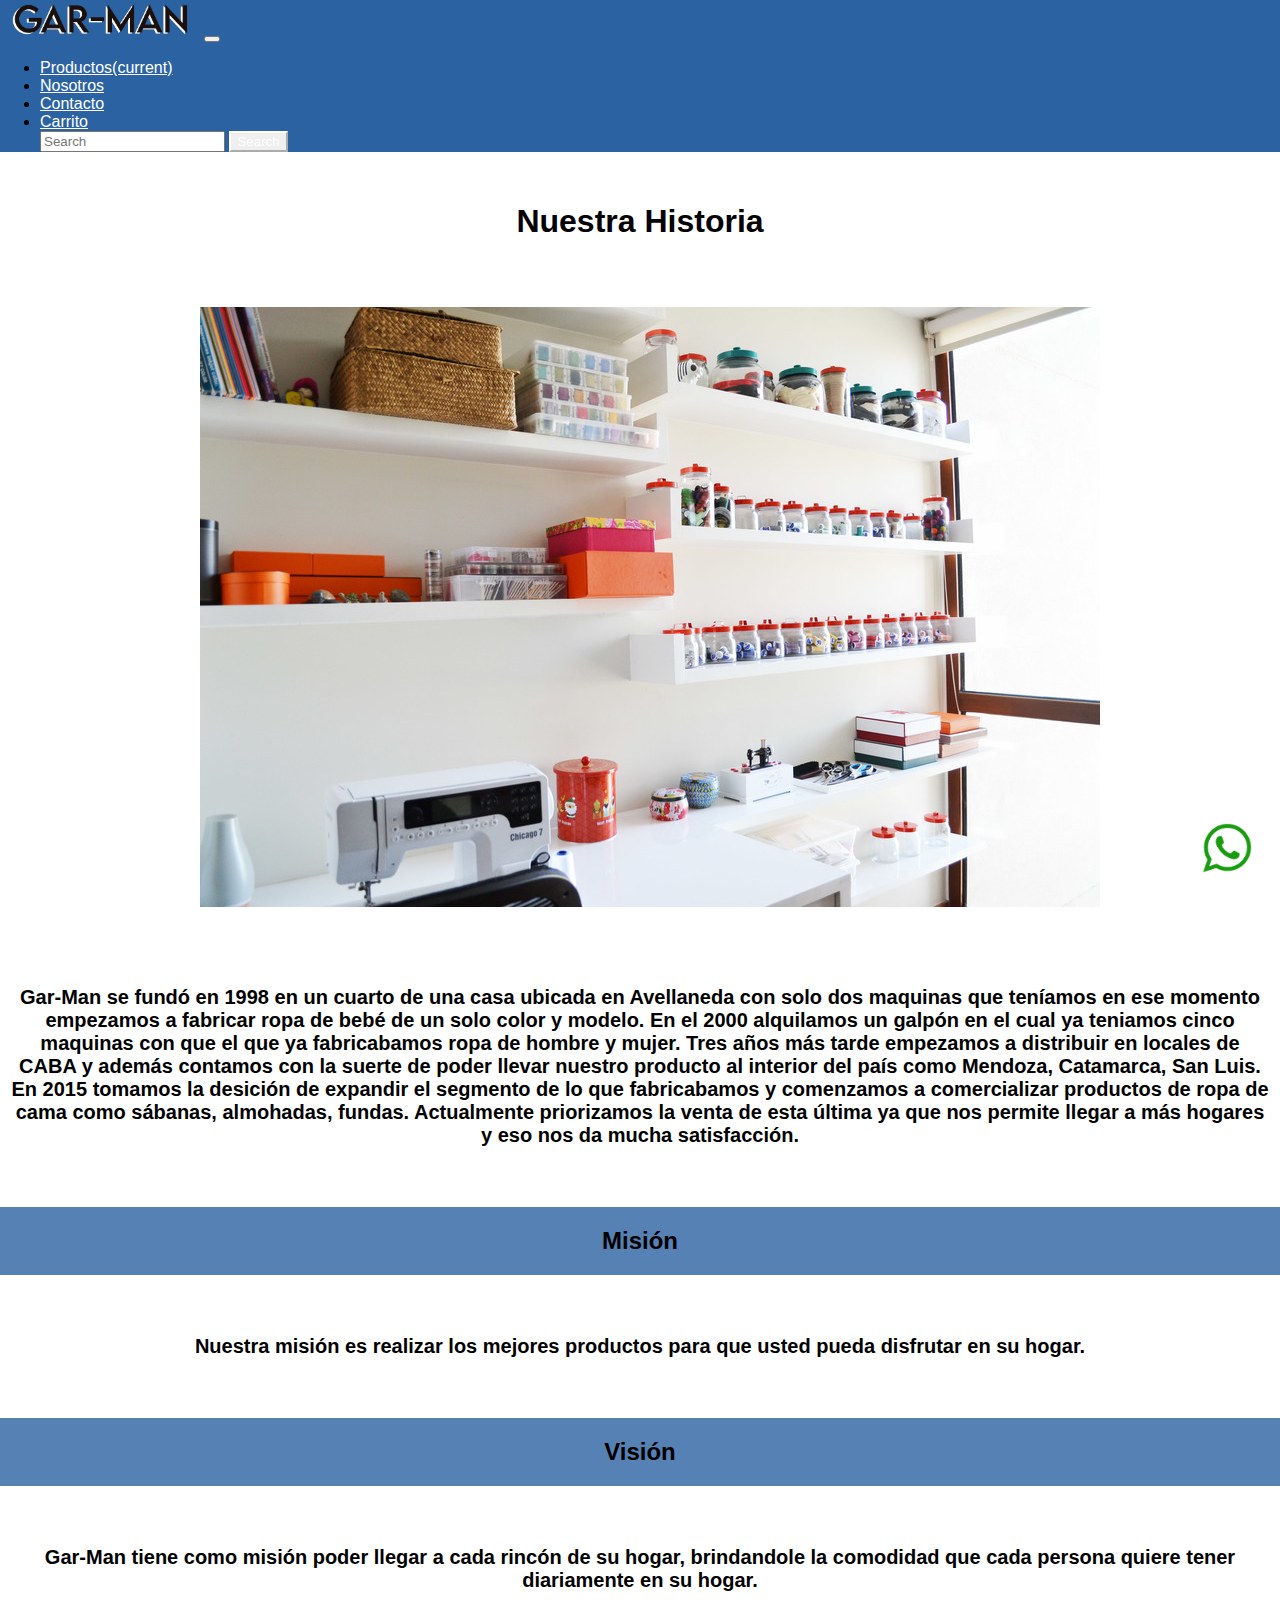
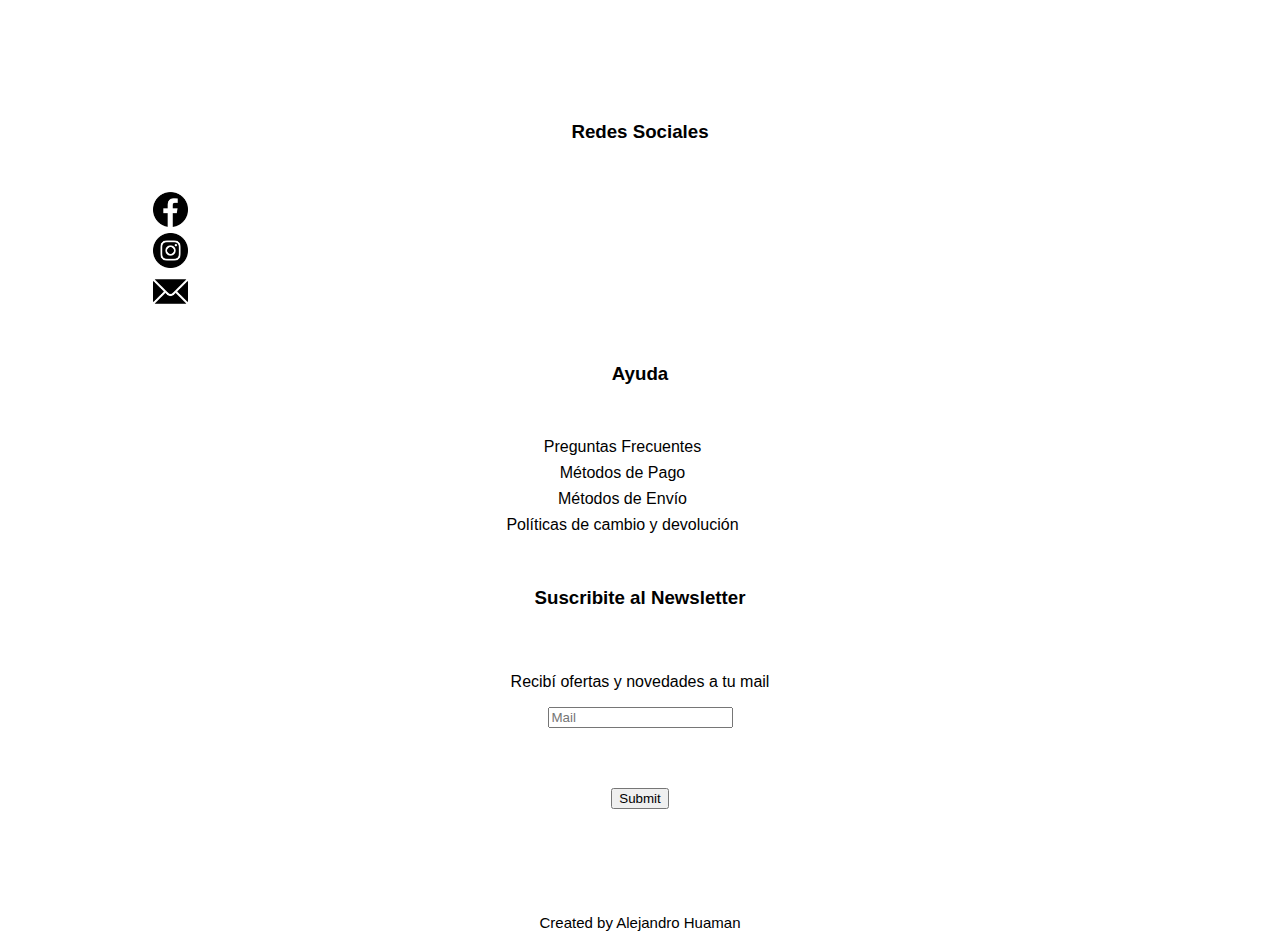
<file: pages/nosotros.html>
<!doctype html>
<html lang="es">
  <head>
    <!-- Required meta tags -->
    <meta charset="utf-8">
    <meta name="viewport" content="width=device-width, initial-scale=1, shrink-to-fit=no">

    <!-- Bootstrap CSS -->
    <link rel="stylesheet" href="https://cdn.jsdelivr.net/npm/bootstrap@4.6.0/dist/css/bootstrap.min.css" integrity="sha384-B0vP5xmATw1+K9KRQjQERJvTumQW0nPEzvF6L/Z6nronJ3oUOFUFpCjEUQouq2+l" crossorigin="anonymous">

    <!-- mi CSS -->
    <link rel="stylesheet" type="text/css" href="../css/style.css">

    <title>Gar-Man</title>
  </head>
  <body>
    <!-- apertura de navbar -->
    <header class="container-fluid headerNav">
      <div class="row">
        <div class="col-lg-12 col-xs.12">
            <nav class="navbar navbar-expand-lg">
              <a href="../index.html"><img src="../assets/img/logo.jpg" alt="logo marca" width="200"></a></a>
              <button class="navbar-toggler" type="button" data-toggle="collapse" data-target="#navbarNav" aria-controls="navbarNav" aria-expanded="false" aria-label="Toggle navigation">
                <span class="navbar-toggler-icon"></span>
              </button>
              <div class="collapse navbar-collapse justify-content-end" id="navbarNav">
                <ul class="navbar-nav">
                  <li class="nav-item active">
                    <a class="nav-link color-word" href="../pages/productos.html">Productos<span class="sr-only">(current)</span></a>
                  </li>
                  <li class="nav-item">
                    <a class="nav-link color-word" href="#">Nosotros</a>
                  </li>
                  <li class="nav-item">
                    <a class="nav-link color-word" href="../pages/contacto.html">Contacto</a>
                  </li>
                  <li class="nav-item">
                    <a class="nav-link color-word" href="../pages/carrito.html">Carrito</a>
                  </li>
                    <form class="form-inline my-2 my-lg-0">
                      <input class="form-control mr-sm-2" type="search" placeholder="Search" aria-label="Search">
                      <button class="btn btn-outline-success my-2 my-sm-0 colorbutton" type="submit">Search</button>
                    </form>
                </ul>
              </div>
            </nav>
        </div>
      </div>
    </header>
    <!-- cierre de navbar -->
    <div>
      <h1 class="text">Nuestra Historia</h1>
      <img src="../assets/img/taller.jpg" alt="imgtaller" class="img-taller">
      <p class="parr-text">Gar-Man se fundó en 1998 en un cuarto de una casa ubicada en Avellaneda con solo dos maquinas que teníamos en ese momento empezamos a fabricar ropa de bebé de un solo color y modelo. En el 2000 alquilamos un galpón en el cual ya teniamos cinco maquinas con que el que ya fabricabamos ropa de hombre y mujer. Tres años más tarde empezamos a distribuir en locales de CABA y además contamos con la suerte de poder llevar nuestro producto al interior del país como Mendoza, Catamarca, San Luis. En 2015 tomamos la desición de expandir el segmento de lo que fabricabamos y comenzamos a comercializar productos de ropa de cama como sábanas, almohadas, fundas. Actualmente priorizamos la venta de esta última ya que nos permite llegar a más hogares y eso nos da mucha satisfacción.</p>
    </div>
    <div>
      <h2 class="text-nos">Misión</h2>
      <p class="parr-text">Nuestra misión es realizar los mejores productos para que usted pueda disfrutar en su hogar.</p>
    </div>
    <div>
      <h2 class="text-nos">Visión</h2>
      <p class="parr-text">Gar-Man tiene como misión poder llegar a cada rincón de su hogar, brindandole la comodidad que cada persona quiere tener diariamente en su hogar.</p>
    </div>
    <div class="container-boton">
      <a href="https://wa.me/+541161184872?text=Quiero%20realizar%20un%20proyecto%20web%20php" target="_blank">
        <img class="boton" src="../assets/iconos/whatsapp.png" alt="icono">
      </a>
    </div>
    <footer class="row justify-content-around medFooter">
        <div class="col-lg-4 col-xs-12 text2">
          <h3>Redes Sociales</h3>
          <ul class="text">
            <li class="container-boton2 boton2"><a href="https://www.facebook.com/profile.php?id=100072637761184&show_switched_toast=true&show_switched_tooltip=true" target="_blank"><img class="tam-logo" src="../assets/iconos/facebook.png" alt="facelogo" class="img-ajust"></a></li>
            <li class="container-boton2 boton2"><a href="https://www.instagram.com/garman_blanqueria/" target="_blank"><img class="tam-logo" src="../assets/iconos/instagram.png" alt="instlogo" class="img-ajust"></a></li>
            <li class="container-boton2 boton2"><a href="mailto:garmanblanqueria@hotmail.com"><img class="tam-logo" src="../assets/iconos/mail.png" alt="maillogo" class="img-ajust"></a></li>
          </ul>
        </div>
        <div class="col-lg-4 col-xs-12 text2">
          <h3>Ayuda</h3>
          <ul class="text">
            <li class="medText">Preguntas Frecuentes</li>
            <li class="medText">Métodos de Pago</li>
            <li class="medText">Métodos de Envío</li>
            <li class="medText">Políticas de cambio y devolución</li>
          </ul>
        </div>
        <div class="col-lg-4 col-xs-12">
          <h3>Suscribite al Newsletter</h3>
          <form class="text">
            <label>
              <p>Recibí ofertas y novedades a tu mail</p>
              <input type="text" name="mail" placeholder="Mail">
            </label>
          </form>
          <div class="text">
            <input type="submit" name="Enviar">
          </div>
        </div>
        <div class="firma">
          <p>Created by Alejandro Huaman</p>
        </div>
      </footer>

    <!-- Optional JavaScript; choose one of the two! -->

    <!-- Option 1: jQuery and Bootstrap Bundle (includes Popper) -->
    <script src="https://code.jquery.com/jquery-3.5.1.slim.min.js" integrity="sha384-DfXdz2htPH0lsSSs5nCTpuj/zy4C+OGpamoFVy38MVBnE+IbbVYUew+OrCXaRkfj" crossorigin="anonymous"></script>
    <script src="https://cdn.jsdelivr.net/npm/bootstrap@4.6.0/dist/js/bootstrap.bundle.min.js" integrity="sha384-Piv4xVNRyMGpqkS2by6br4gNJ7DXjqk09RmUpJ8jgGtD7zP9yug3goQfGII0yAns" crossorigin="anonymous"></script>

    <!-- Option 2: Separate Popper and Bootstrap JS -->
    <!--
    <script src="https://code.jquery.com/jquery-3.5.1.slim.min.js" integrity="sha384-DfXdz2htPH0lsSSs5nCTpuj/zy4C+OGpamoFVy38MVBnE+IbbVYUew+OrCXaRkfj" crossorigin="anonymous"></script>
    <script src="https://cdn.jsdelivr.net/npm/popper.js@1.16.1/dist/umd/popper.min.js" integrity="sha384-9/reFTGAW83EW2RDu2S0VKaIzap3H66lZH81PoYlFhbGU+6BZp6G7niu735Sk7lN" crossorigin="anonymous"></script>
    <script src="https://cdn.jsdelivr.net/npm/bootstrap@4.6.0/dist/js/bootstrap.min.js" integrity="sha384-+YQ4JLhjyBLPDQt//I+STsc9iw4uQqACwlvpslubQzn4u2UU2UFM80nGisd026JF" crossorigin="anonymous"></script>
    -->
  </body>
</html>
</file>
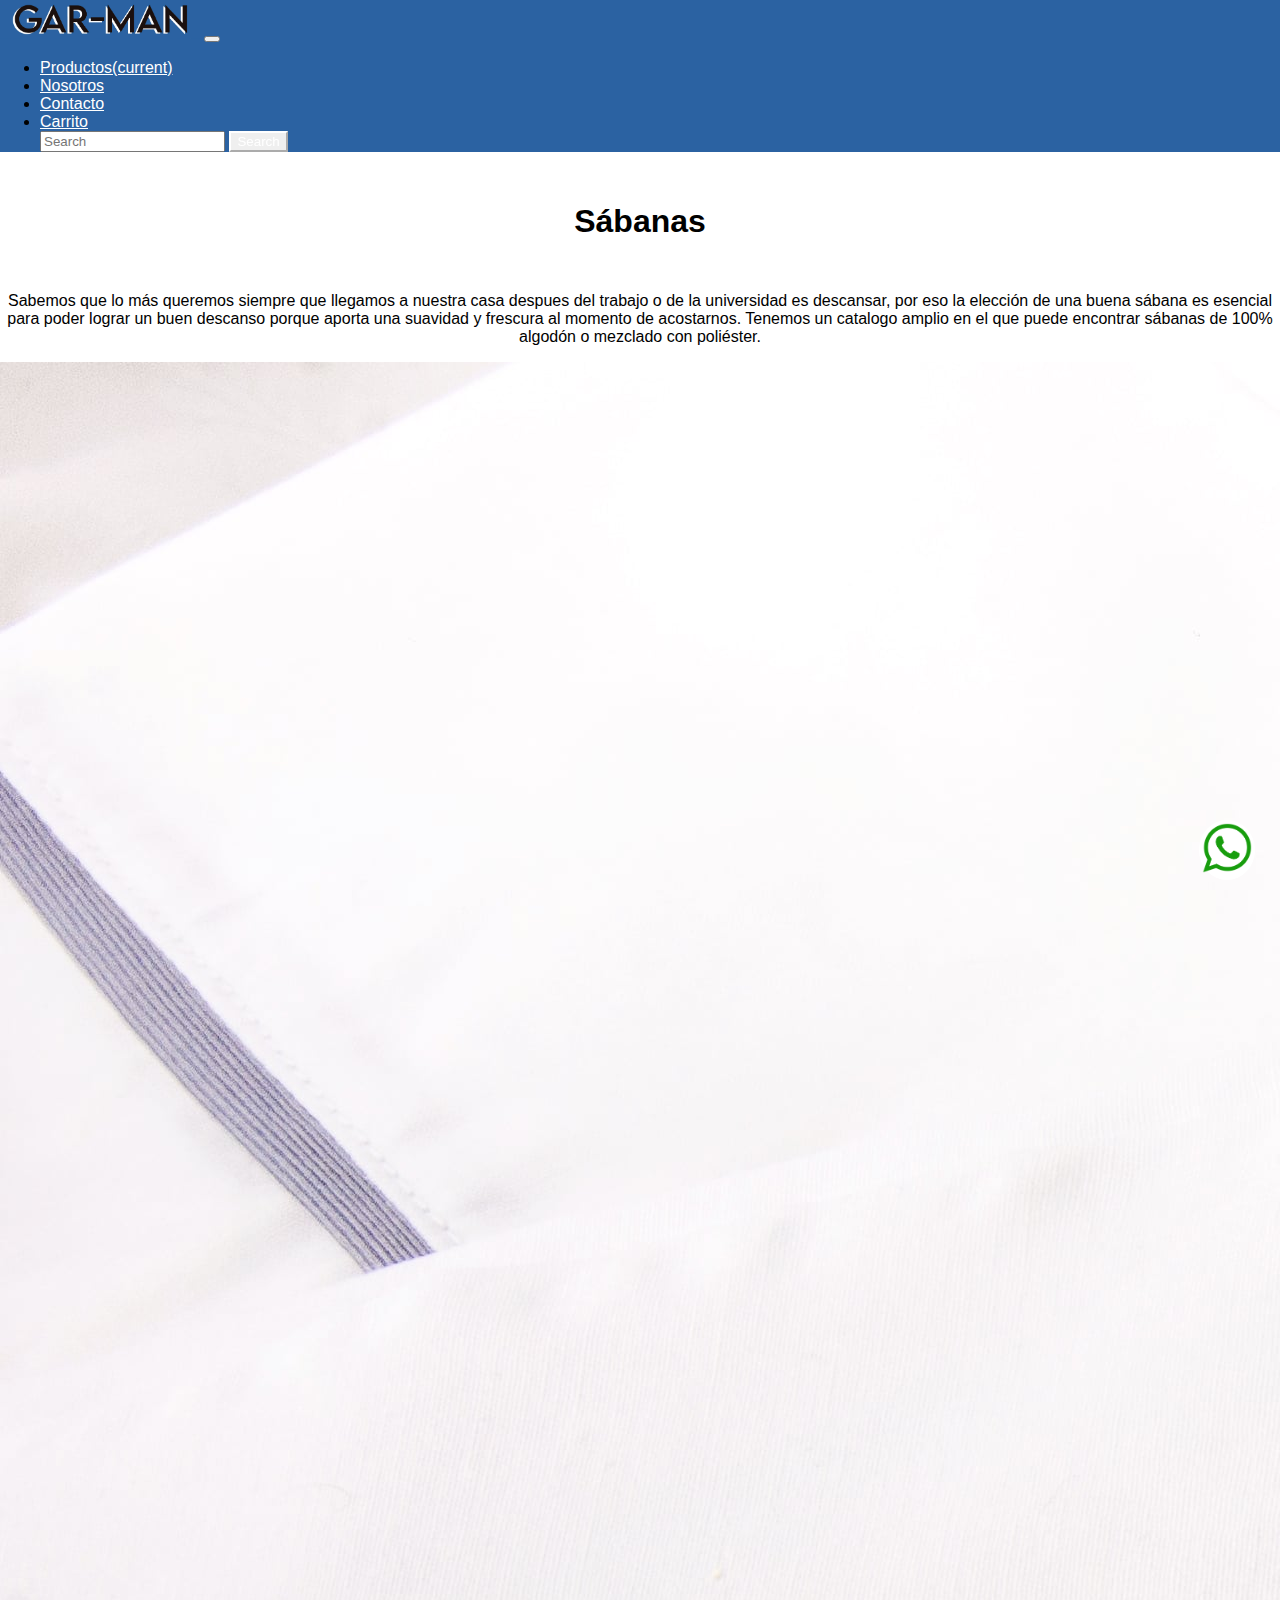
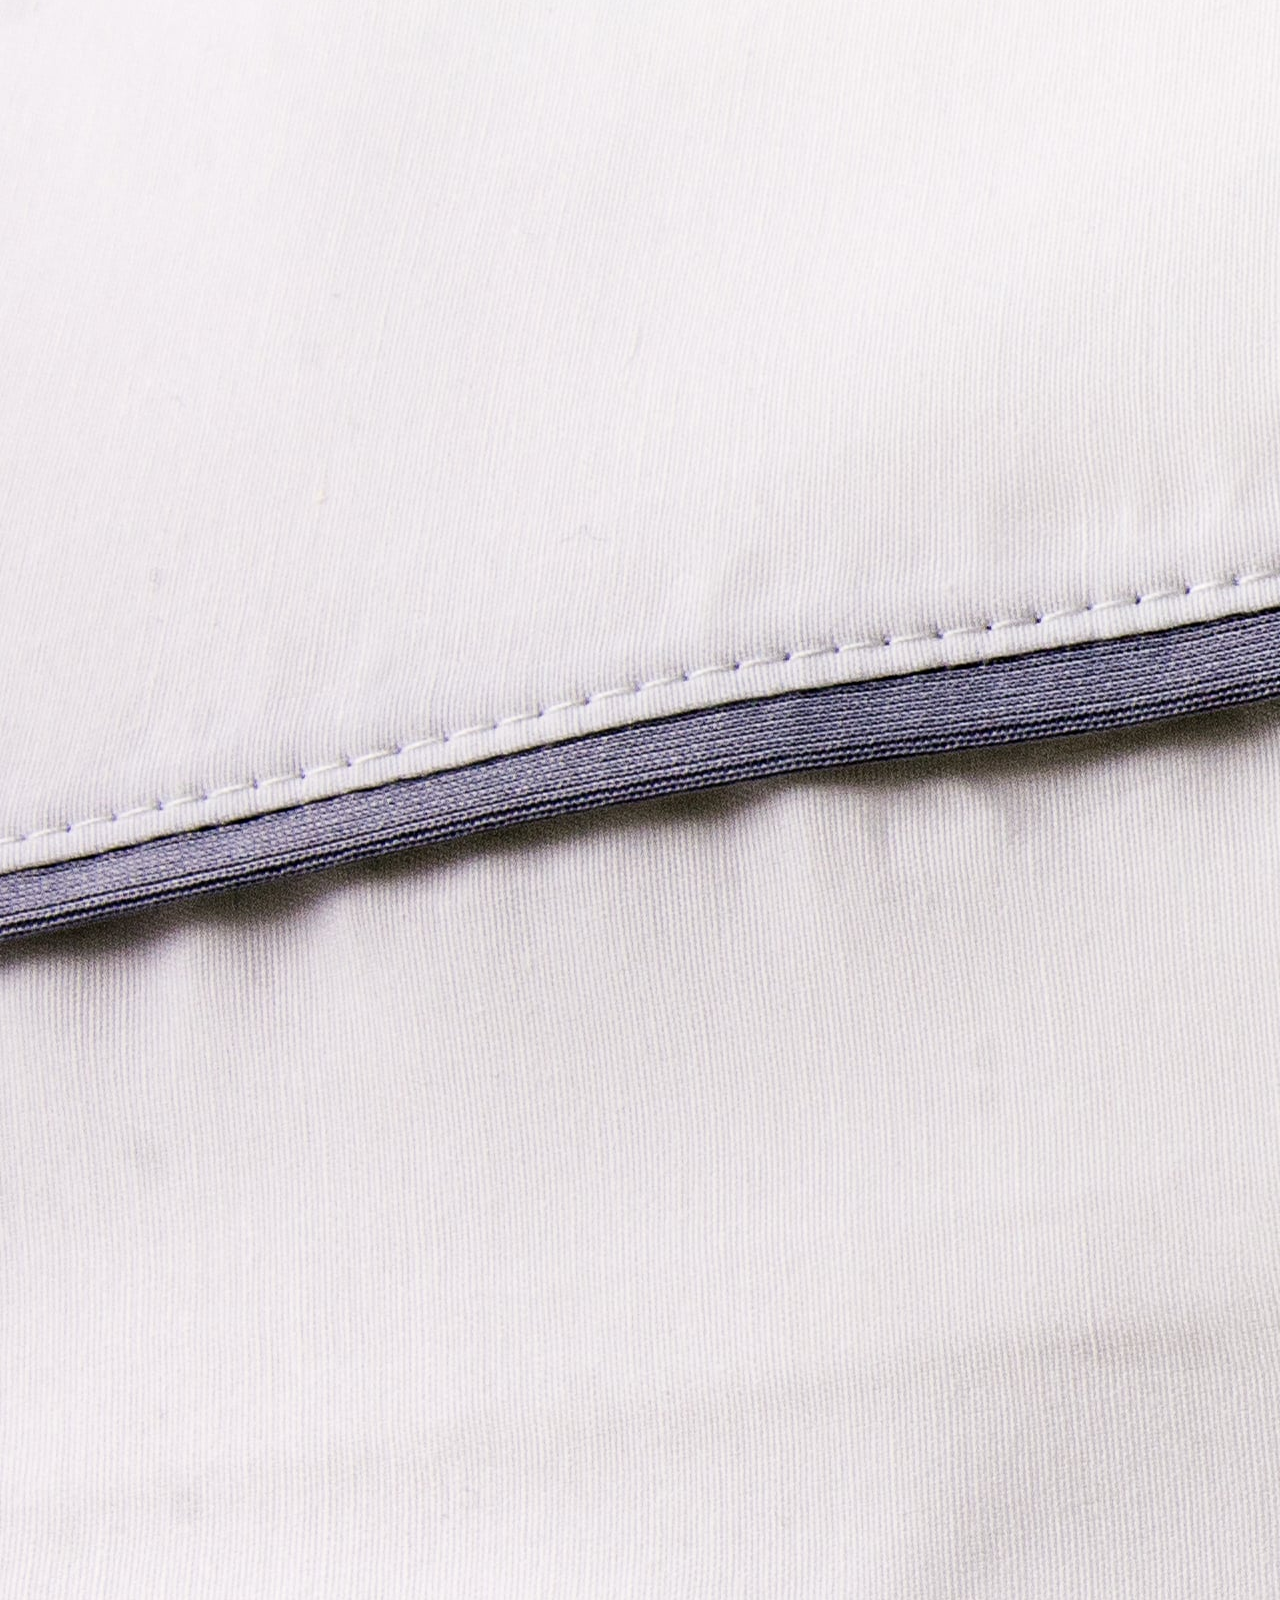
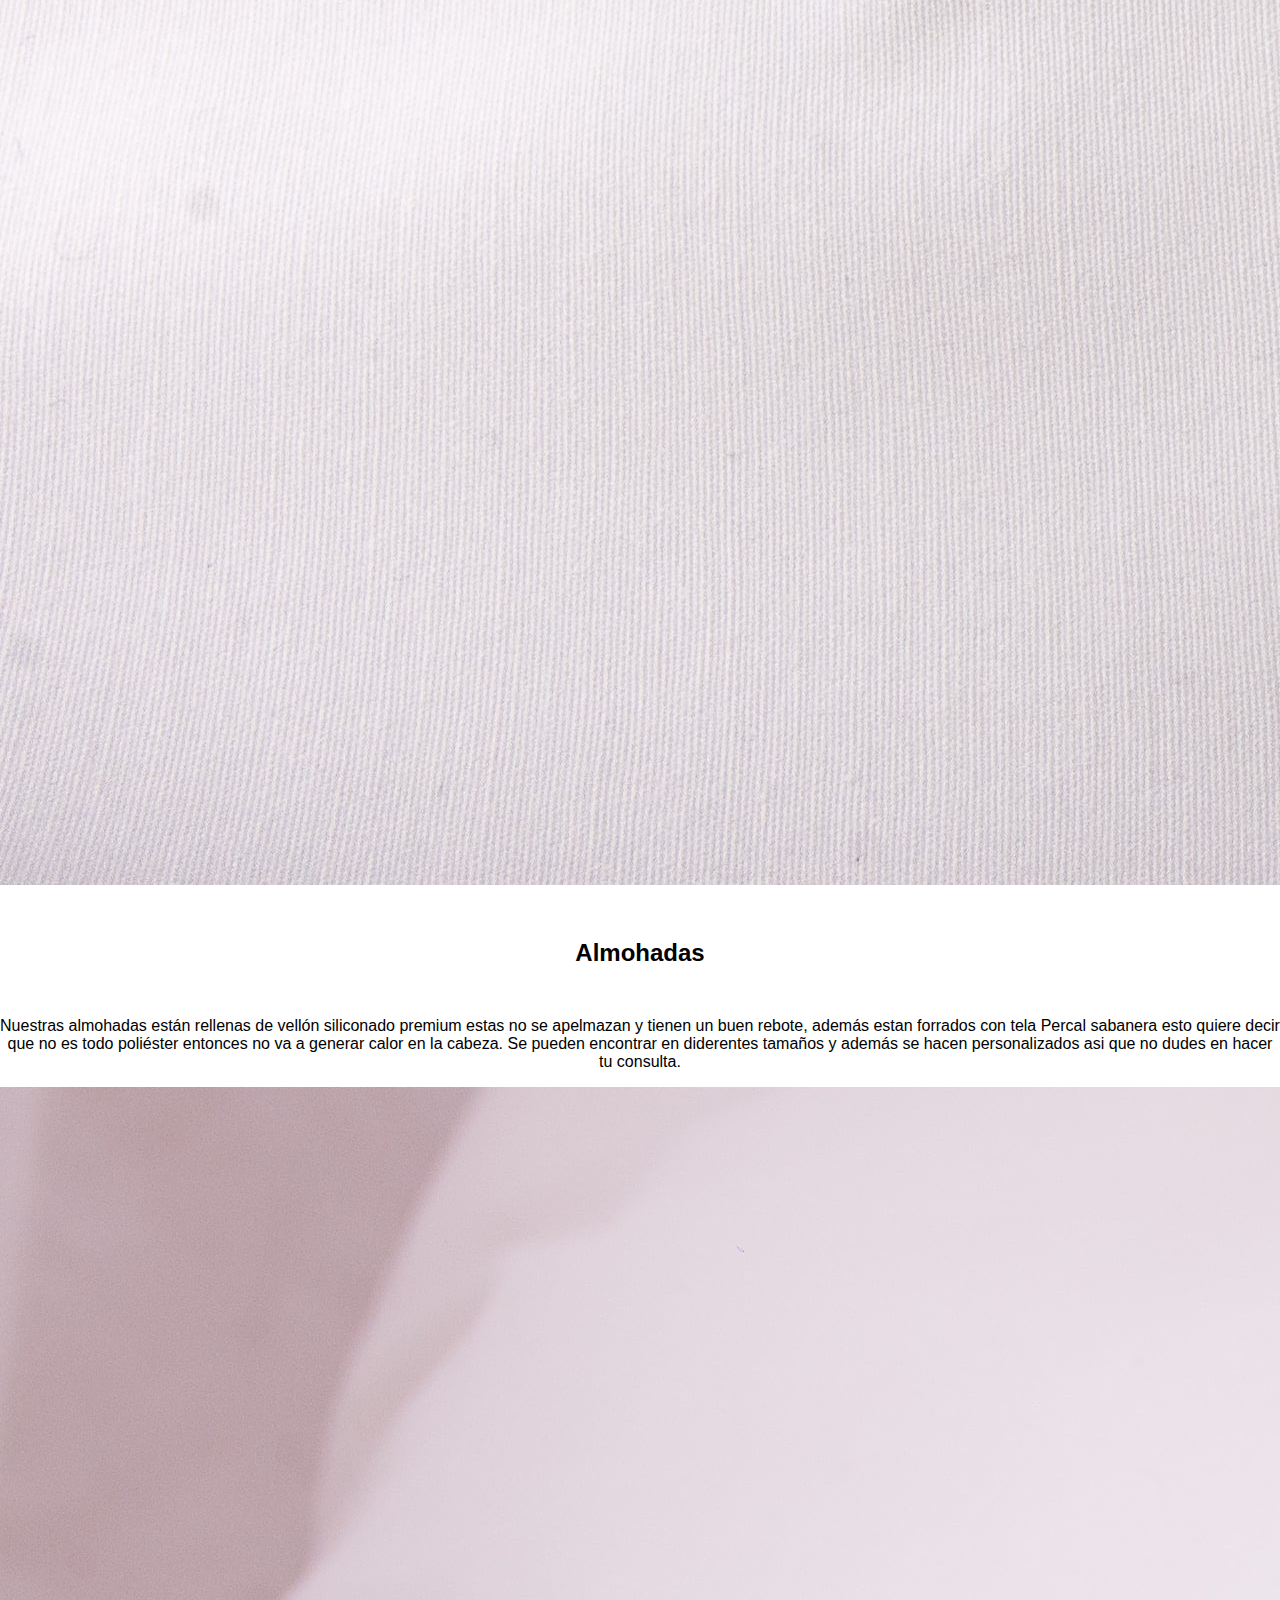
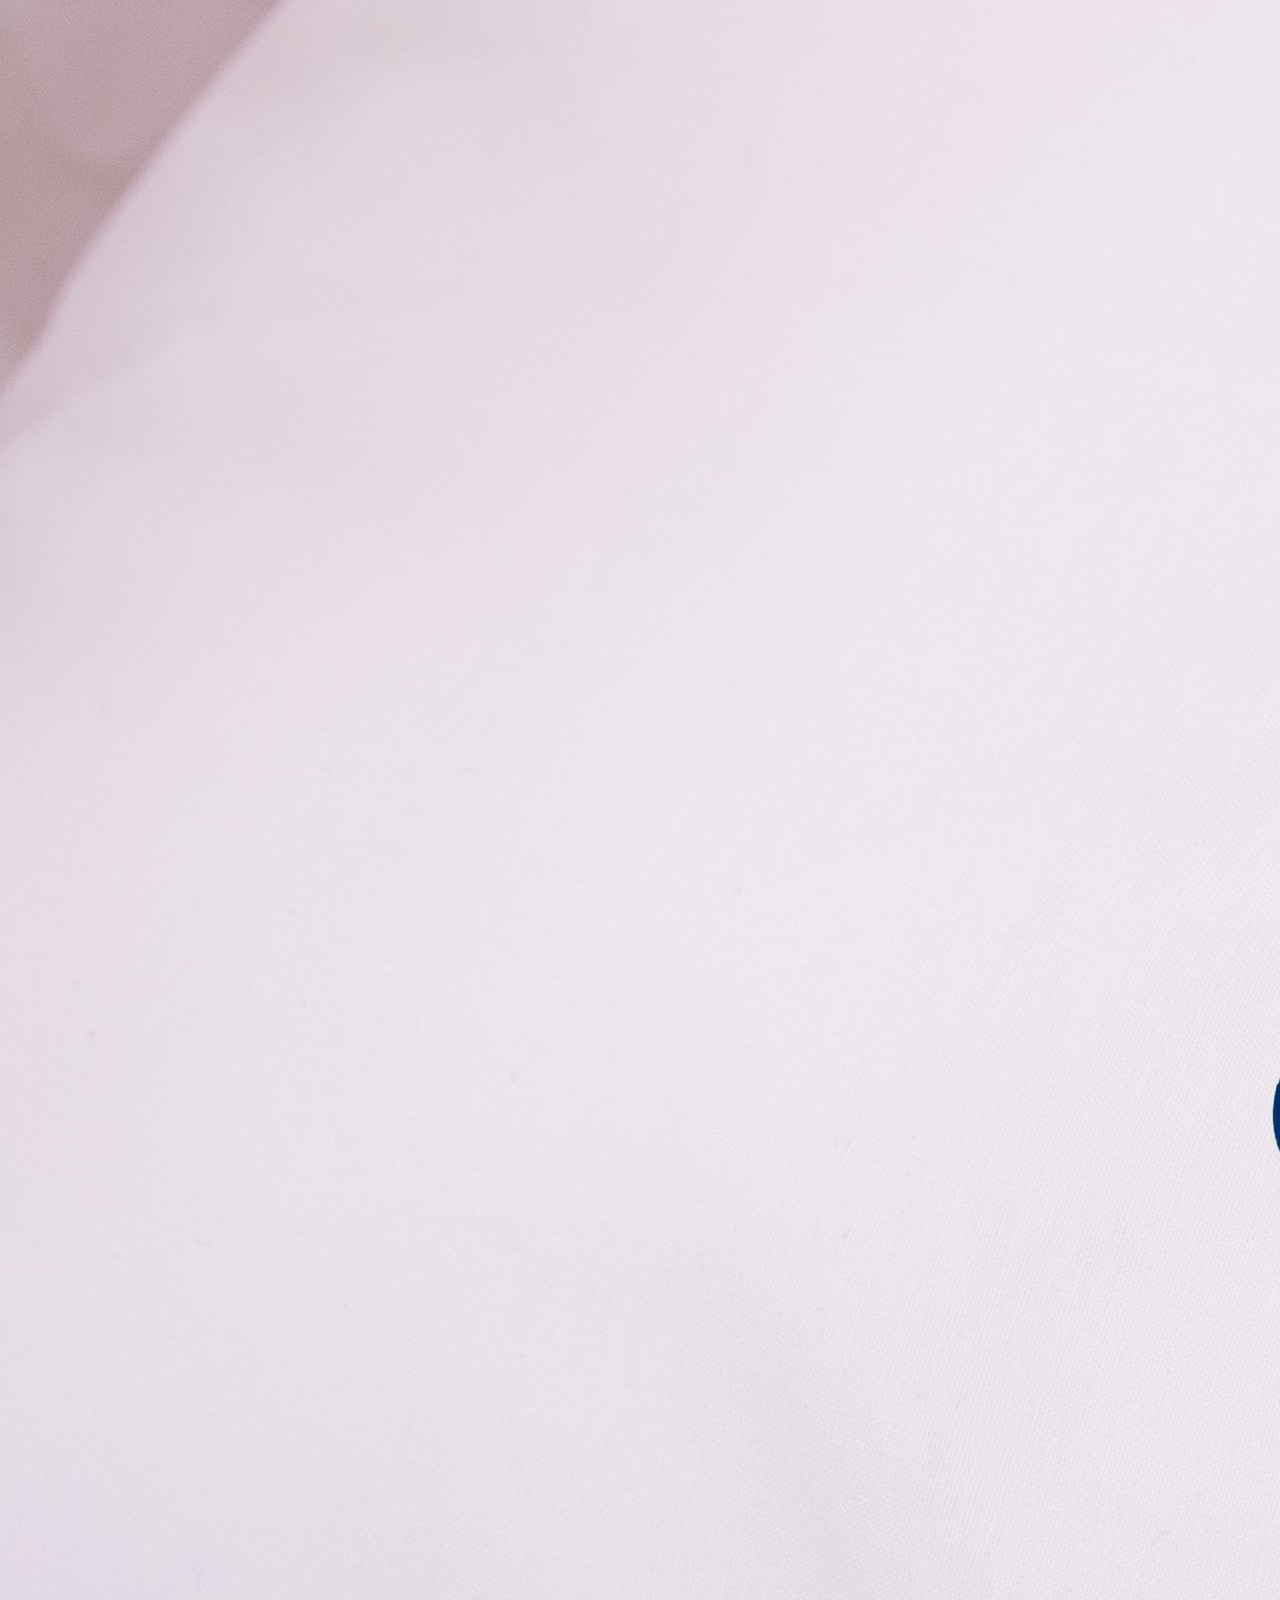
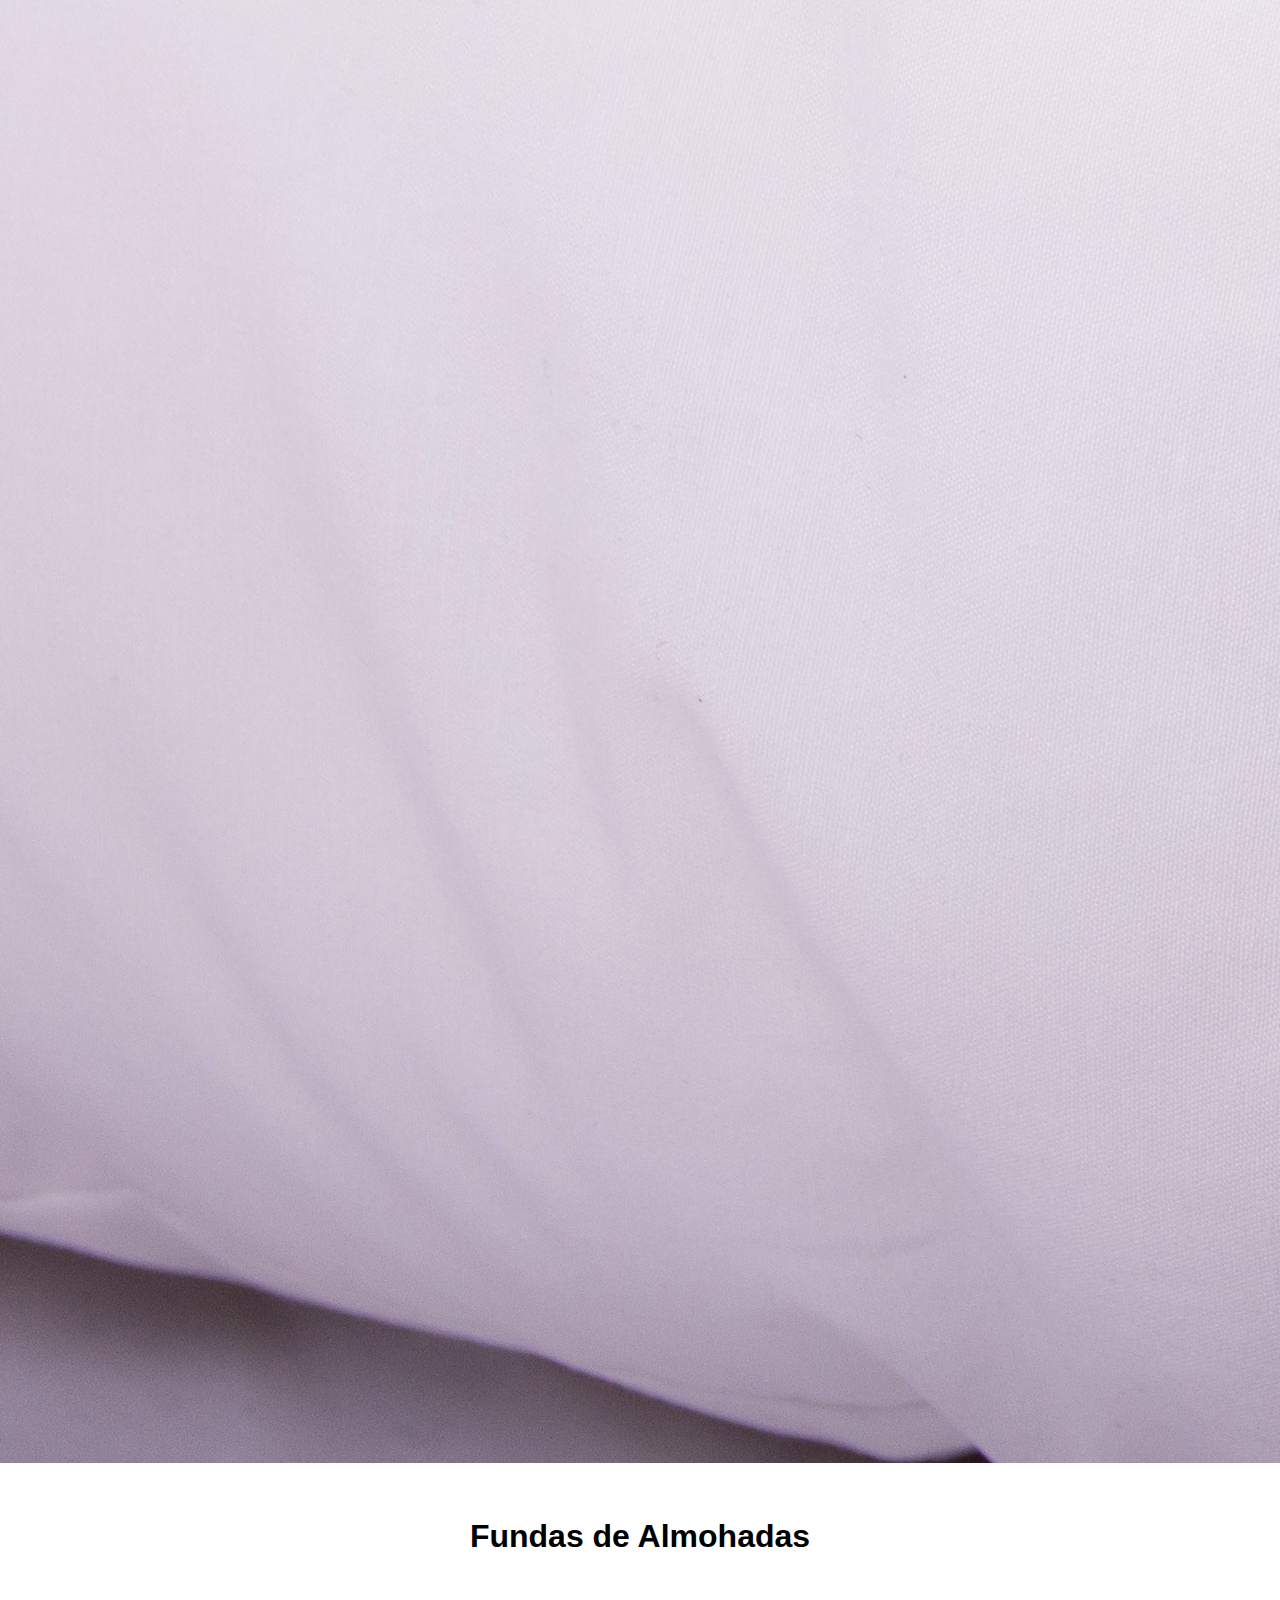
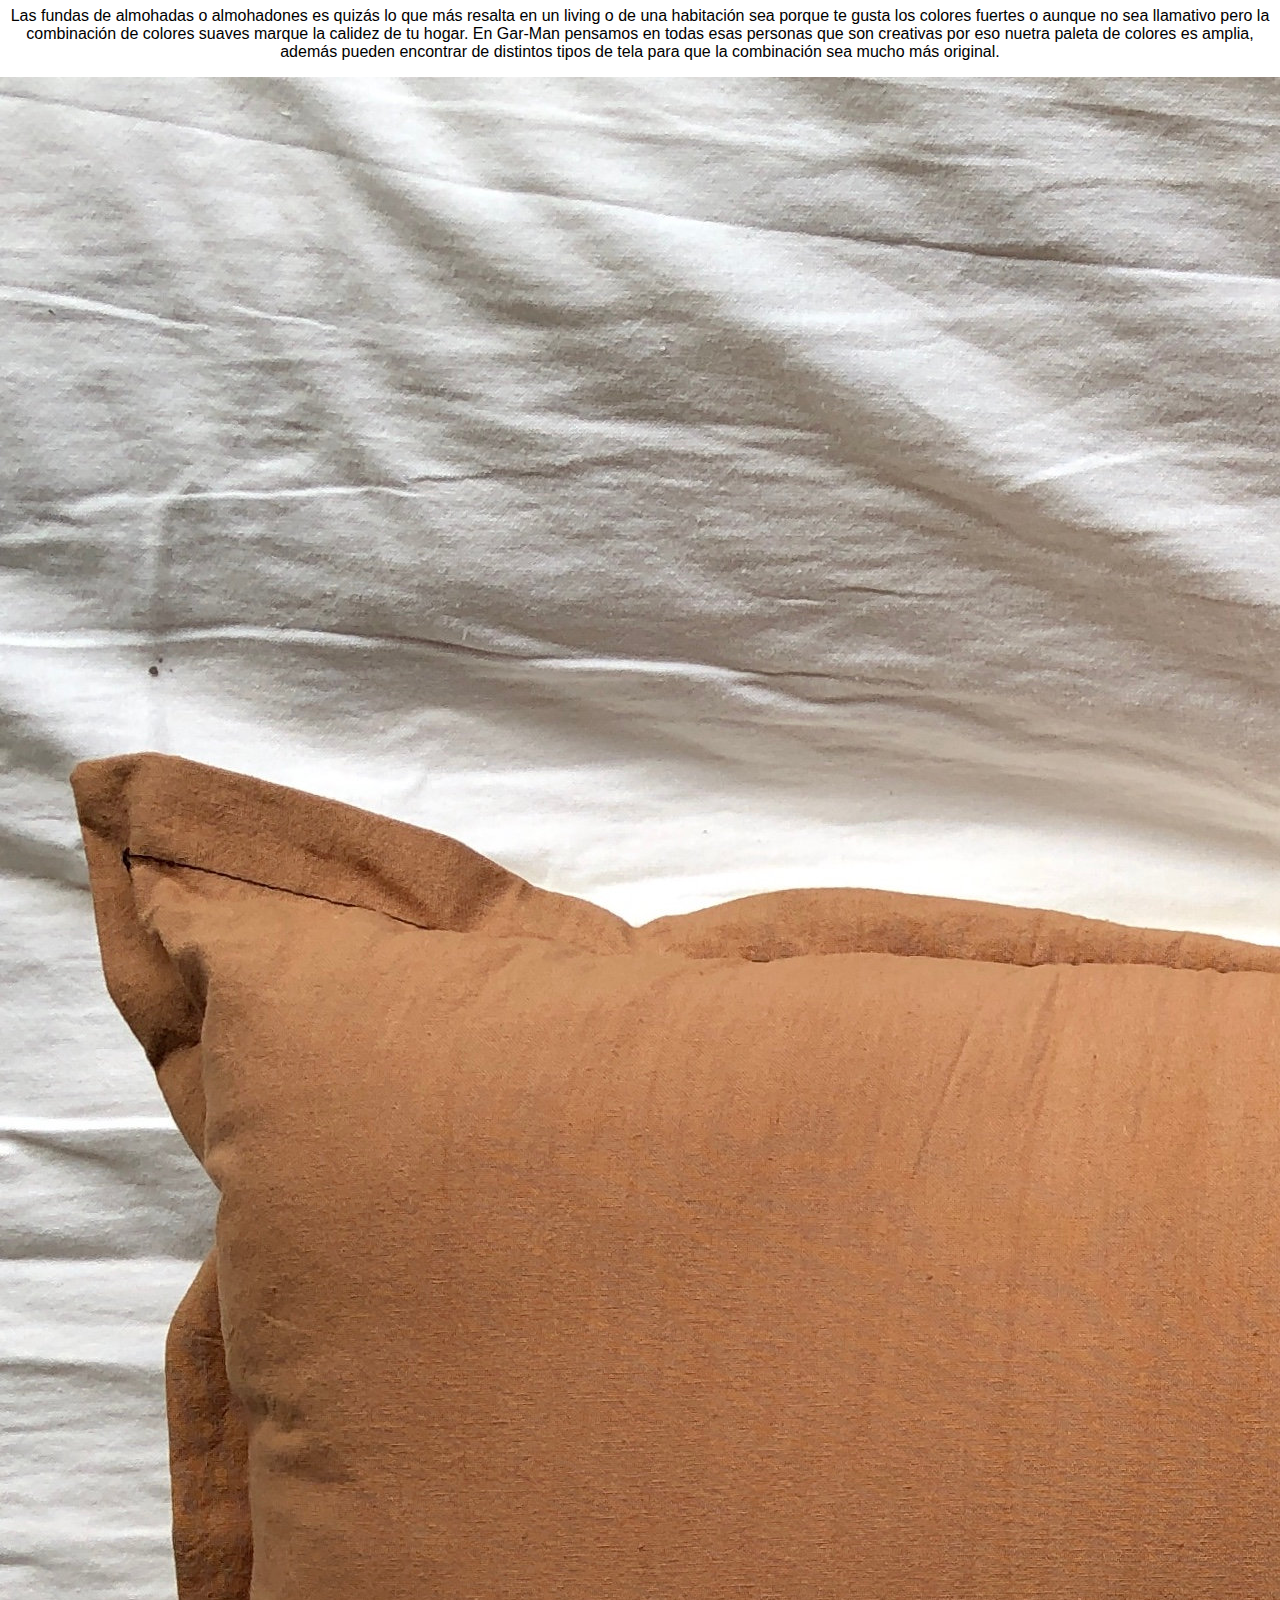
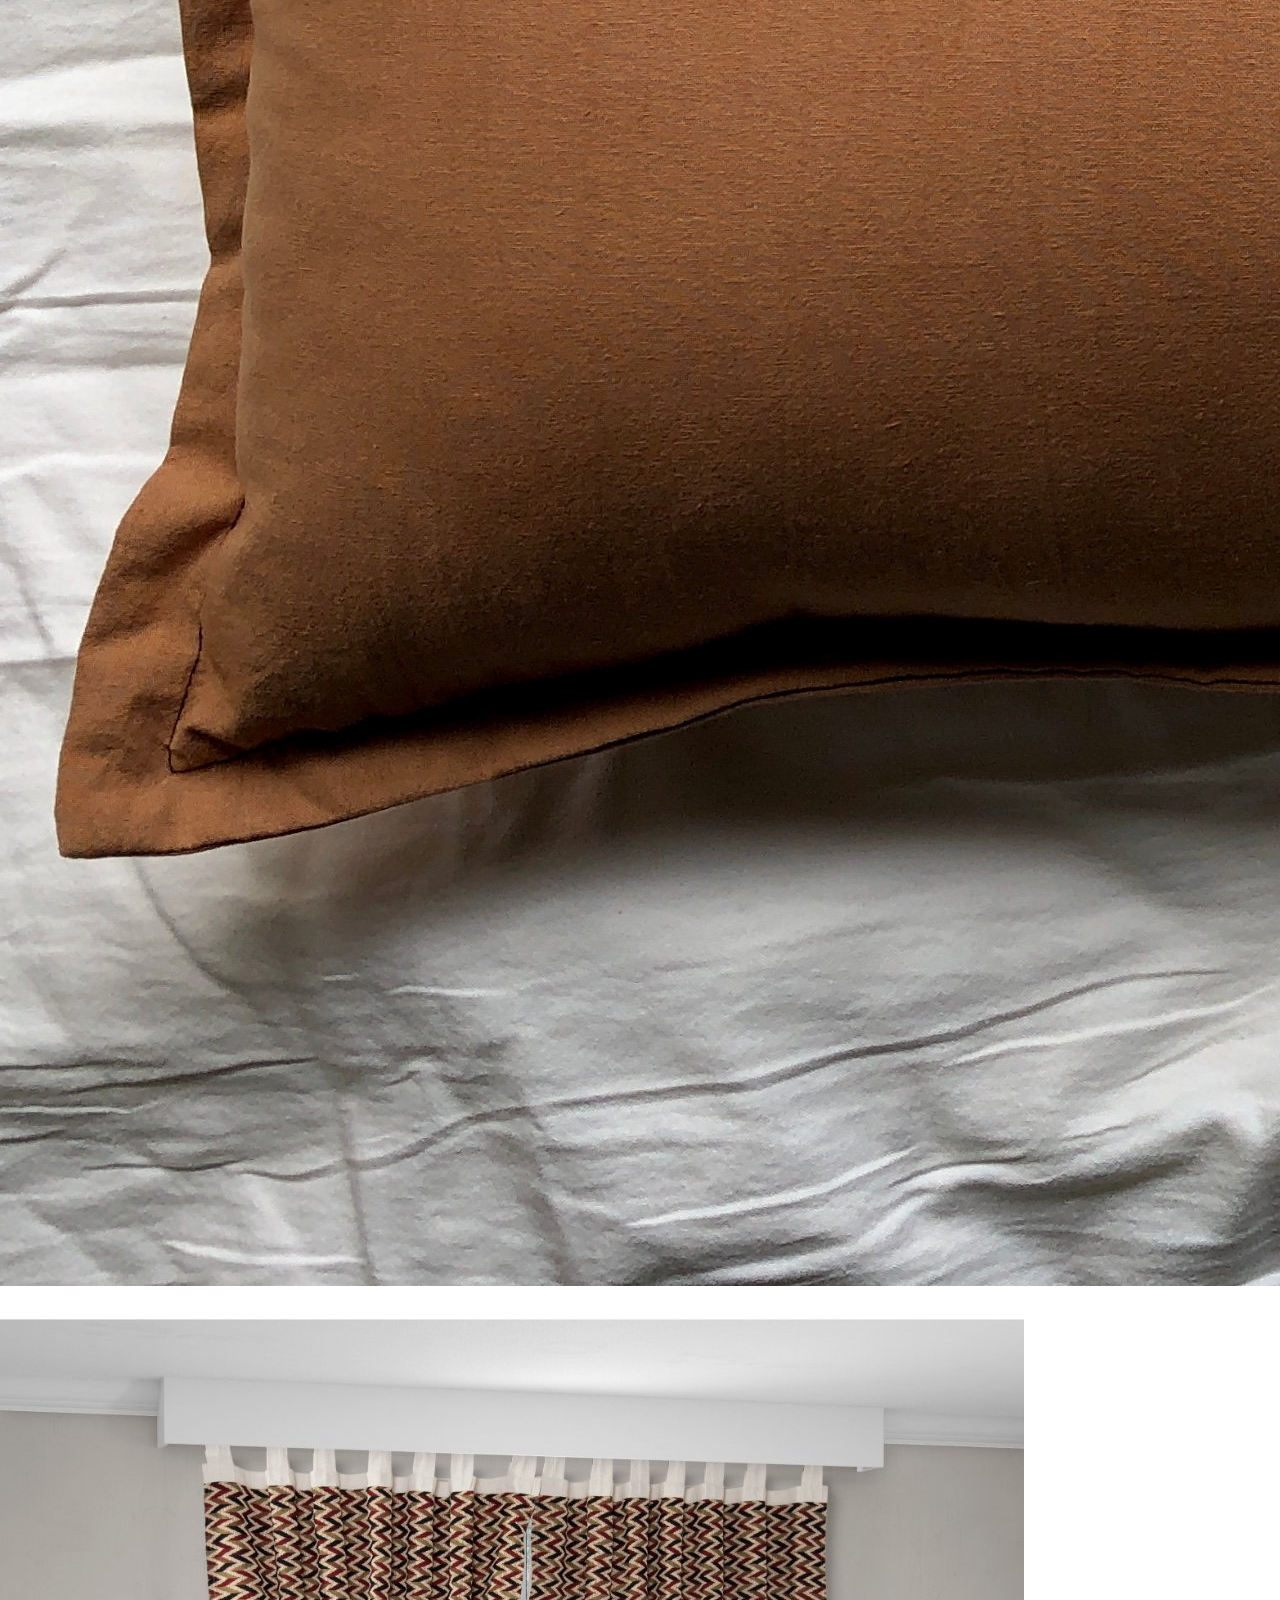
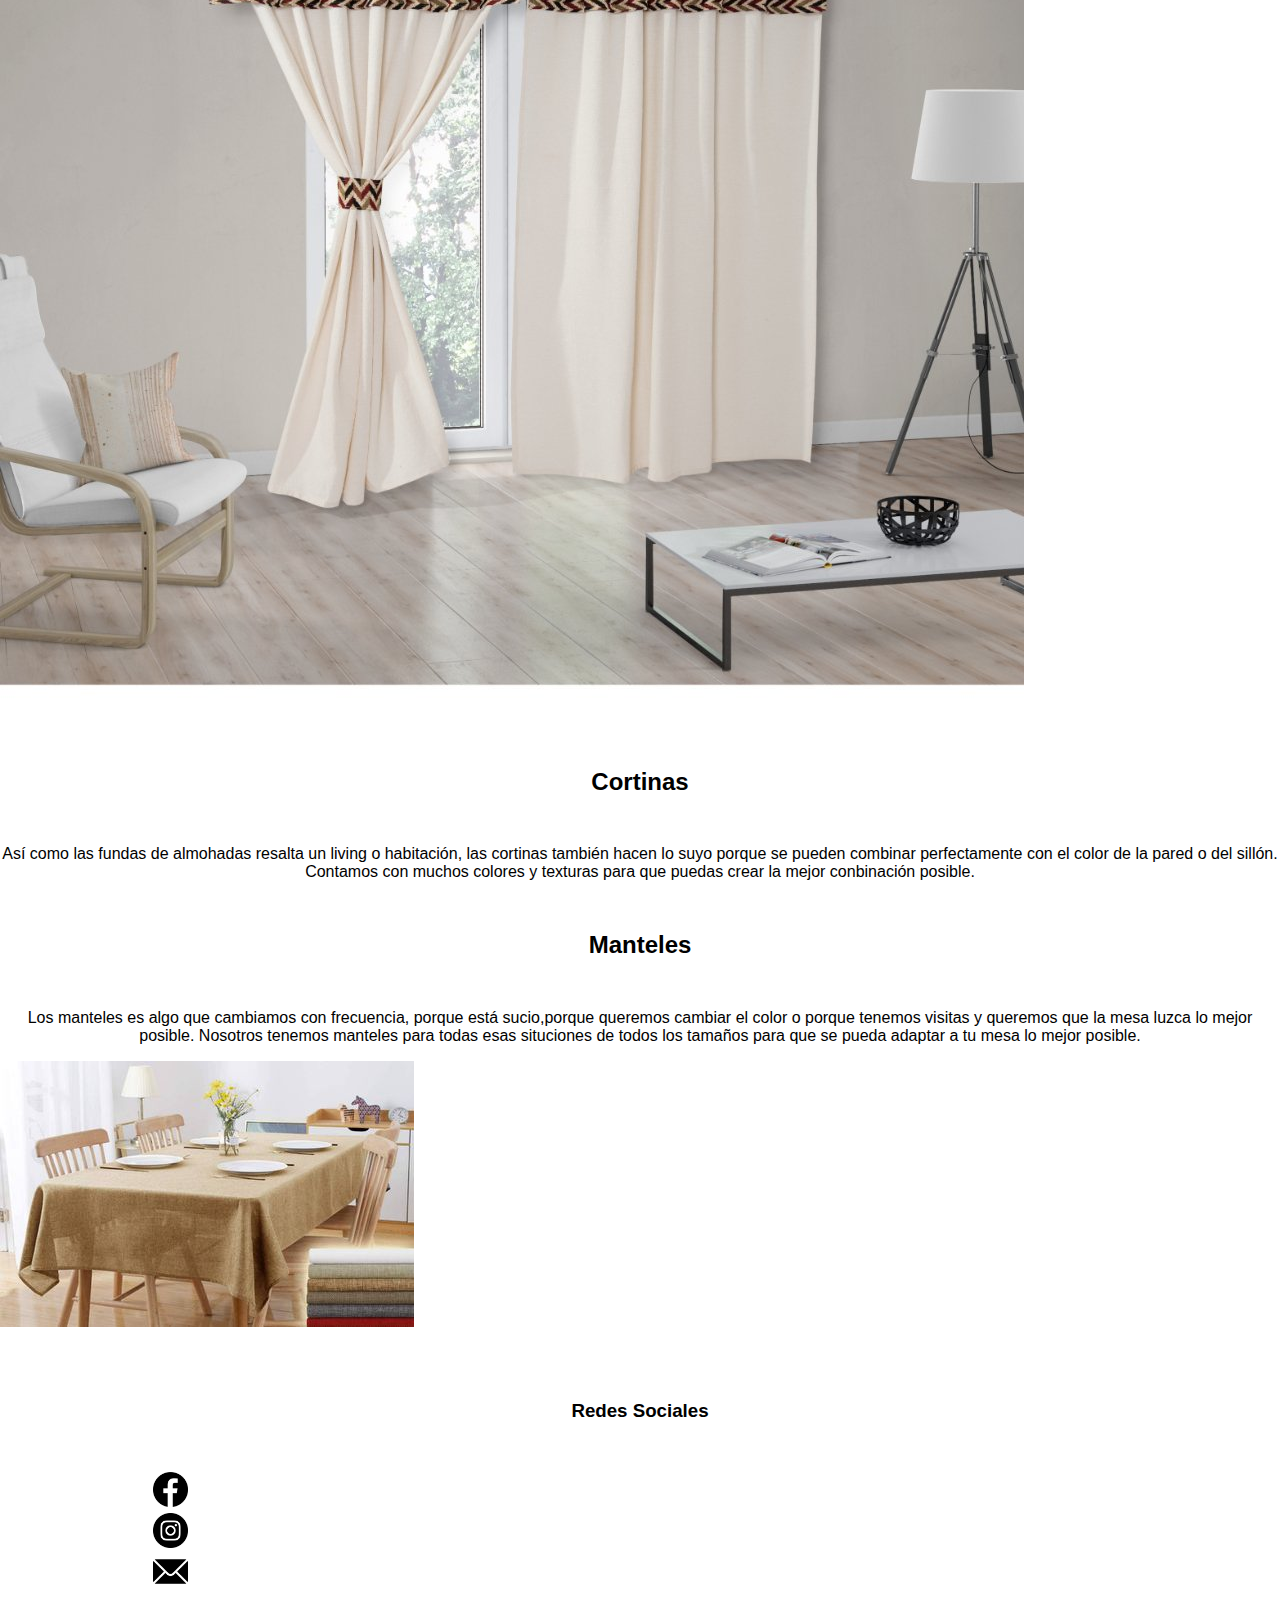
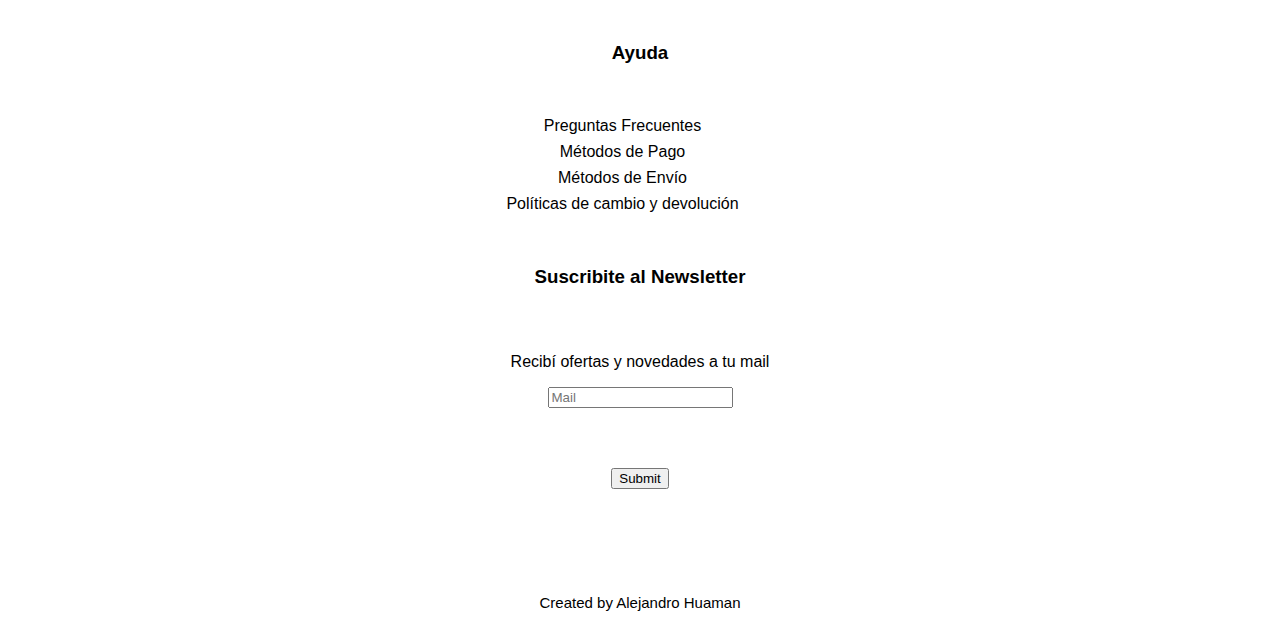
<file: pages/productos.html>
<!doctype html>
<html lang="es">
  <head>
    <!-- Required meta tags -->
    <meta charset="utf-8">
    <meta name="viewport" content="width=device-width, initial-scale=1, shrink-to-fit=no">

    <!-- Bootstrap CSS -->
    <link rel="stylesheet" href="https://cdn.jsdelivr.net/npm/bootstrap@4.6.0/dist/css/bootstrap.min.css" integrity="sha384-B0vP5xmATw1+K9KRQjQERJvTumQW0nPEzvF6L/Z6nronJ3oUOFUFpCjEUQouq2+l" crossorigin="anonymous">

    <!-- mi CSS -->
    <link rel="stylesheet" type="text/css" href="../css/style.css">

    <title>Gar-Man</title>
  </head>
  <body>
    <!-- apertura de navbar -->
    <header class="container-fluid headerNav">
      <div class="row">
        <div class="col-lg-12 col-xs.12">
            <nav class="navbar navbar-expand-lg">
              <a href="../index.html"><img src="../assets/img/logo.jpg" alt="logo marca" width="200"></a></a>
              <button class="navbar-toggler" type="button" data-toggle="collapse" data-target="#navbarNav" aria-controls="navbarNav" aria-expanded="false" aria-label="Toggle navigation">
                <span class="navbar-toggler-icon"></span>
              </button>
              <div class="collapse navbar-collapse justify-content-end" id="navbarNav">
                <ul class="navbar-nav">
                  <li class="nav-item active">
                    <a class="nav-link color-word" href="#">Productos<span class="sr-only">(current)</span></a>
                  </li>
                  <li class="nav-item">
                    <a class="nav-link color-word" href="../pages/nosotros.html">Nosotros</a>
                  </li>
                  <li class="nav-item">
                    <a class="nav-link color-word" href="../pages/contacto.html">Contacto</a>
                  </li>
                  <li class="nav-item">
                    <a class="nav-link color-word" href="../pages/carrito.html">Carrito</a>
                  </li>
                    <form class="form-inline my-2 my-lg-0">
                      <input class="form-control mr-sm-2" type="search" placeholder="Search" aria-label="Search">
                      <button class="btn btn-outline-success my-2 my-sm-0 colorbutton" type="submit">Search</button>
                    </form>
                </ul>
              </div>
            </nav>
        </div>
      </div>
    </header>
    <div class="container-fluid">
      <div class="row color-pro">
        <div class="col-lg-6 col-xs-12 color-pro">
          <h1 class="text">Sábanas</h1>
          <p class="descripcion">Sabemos que lo más queremos siempre que llegamos a nuestra casa despues del trabajo o de la universidad es descansar, por eso la elección de una buena sábana es esencial para poder lograr un buen descanso porque aporta una suavidad y frescura al momento de acostarnos. Tenemos un catalogo amplio en el que puede encontrar sábanas de 100% algodón o mezclado con poliéster. </p>
        </div>
        <div class="col-lg-6 col-xs-12">
          <img src="../assets/img/garman1.jpg" alt="foto1" class="img-fluid">
        </div>
        <div class="col-lg-6 col-xs-12 container-desc">
            <h2 class="text">Almohadas</h2>
            <p class="descripcion">Nuestras almohadas están rellenas de vellón siliconado premium estas no se apelmazan y tienen un buen rebote, además estan forrados con tela Percal sabanera esto quiere decir que no es todo poliéster entonces no va a generar calor en la cabeza. Se pueden encontrar en diderentes tamaños y además se hacen personalizados asi que no dudes en hacer tu consulta. </p>
        </div>
        <div class="col-lg-6 col-xs-12">
           <img src="../assets/img/almohada.jpg" alt="alm" class="img-fluid">
        </div>
        <div class="col-lg-6 col-xs-12 ">
          <h1 class="text">Fundas de Almohadas</h1>
          <p class="descripcion">Las fundas de almohadas o almohadones es quizás lo que más resalta en un living o de una habitación sea porque te gusta los colores fuertes o aunque no sea llamativo pero la combinación de colores suaves marque la calidez de tu hogar. En Gar-Man pensamos en todas esas personas que son creativas por eso nuetra paleta de colores es amplia, además pueden encontrar de distintos tipos de tela para que la combinación sea mucho más original. </p>
        </div>
        <div class="col-lg-6 col-xs-12">
          <img src="../assets/img/garman22.jpg" alt="foto2" class="img-fluid">
        </div>
        <div class="col-lg-6 col-xs-12">
          <img src="../assets/img/cortinas.jpg" alt="foto3" class="img-fluid">
        </div>
        <div class="col-lg-6 col-xs-12">
          <h2 class="text">Cortinas</h2>
          <p class="descripcion">Así como las fundas de almohadas resalta un living o habitación, las cortinas también hacen lo suyo porque se pueden combinar perfectamente con el color de la pared o del sillón. Contamos con muchos colores y texturas para que puedas crear la mejor conbinación posible. </p>
        </div>
        <div class="col-lg-6 col-xs-12">
          <h2 class="text">Manteles</h2>
          <p class="descripcion">Los manteles es algo que cambiamos con frecuencia, porque está sucio,porque queremos cambiar el color o porque tenemos visitas y queremos que la mesa luzca lo mejor posible. Nosotros tenemos manteles para todas esas situciones de todos los tamaños para que se pueda adaptar a tu mesa lo mejor posible.</p>
        </div>
        <div class="col-lg-6 col-xs-12">
          <img src="../assets/img/garman2.jpg" alt="foto2" class="img-fluid">
        </div>
      </div>
    </div>
    <div class="container-boton">
      <a href="https://wa.me/+541161184872?text=Quiero%20realizar%20un%20proyecto%20web%20php" target="_blank">
        <img class="boton" src="../assets/iconos/whatsapp.png" alt="icono">
      </a>
    </div>
    <footer class="row justify-content-around medFooter">
        <div class="col-lg-4 col-xs-12 text2">
          <h3>Redes Sociales</h3>
          <ul class="text">
            <li class="container-boton2 boton2"><a href="https://www.facebook.com/profile.php?id=100072637761184&show_switched_toast=true&show_switched_tooltip=true" target="_blank"><img class="tam-logo" src="../assets/iconos/facebook.png" alt="facelogo" class="img-ajust"></a></li>
            <li class="container-boton2 boton2"><a href="https://www.instagram.com/garman_blanqueria/" target="_blank"><img class="tam-logo" src="../assets/iconos/instagram.png" alt="instlogo" class="img-ajust"></a></li>
            <li class="container-boton2 boton2"><a href="mailto:garmanblanqueria@hotmail.com"><img class="tam-logo" src="../assets/iconos/mail.png" alt="maillogo" class="img-ajust"></a></li>
          </ul>
        </div>
        <div class="col-lg-4 col-xs-12 text2">
          <h3>Ayuda</h3>
          <ul class="text">
            <li class="medText">Preguntas Frecuentes</li>
            <li class="medText">Métodos de Pago</li>
            <li class="medText">Métodos de Envío</li>
            <li class="medText">Políticas de cambio y devolución</li>
          </ul>
        </div>
        <div class="col-lg-4 col-xs-12">
          <h3>Suscribite al Newsletter</h3>
          <form class="text">
            <label>
              <p>Recibí ofertas y novedades a tu mail</p>
              <input type="text" name="mail" placeholder="Mail">
            </label>
          </form>
          <div class="text">
            <input type="submit" name="Enviar">
          </div>
        </div>
        <div class="firma">
          <p>Created by Alejandro Huaman</p>
        </div>
      </footer>
            <!-- cierre de navbar -->
    <!-- Optional JavaScript; choose one of the two! -->

    <!-- Option 1: jQuery and Bootstrap Bundle (includes Popper) -->
    <script src="https://code.jquery.com/jquery-3.5.1.slim.min.js" integrity="sha384-DfXdz2htPH0lsSSs5nCTpuj/zy4C+OGpamoFVy38MVBnE+IbbVYUew+OrCXaRkfj" crossorigin="anonymous"></script>
    <script src="https://cdn.jsdelivr.net/npm/bootstrap@4.6.0/dist/js/bootstrap.bundle.min.js" integrity="sha384-Piv4xVNRyMGpqkS2by6br4gNJ7DXjqk09RmUpJ8jgGtD7zP9yug3goQfGII0yAns" crossorigin="anonymous"></script>

    <!-- Option 2: Separate Popper and Bootstrap JS -->
    <!--
    <script src="https://code.jquery.com/jquery-3.5.1.slim.min.js" integrity="sha384-DfXdz2htPH0lsSSs5nCTpuj/zy4C+OGpamoFVy38MVBnE+IbbVYUew+OrCXaRkfj" crossorigin="anonymous"></script>
    <script src="https://cdn.jsdelivr.net/npm/popper.js@1.16.1/dist/umd/popper.min.js" integrity="sha384-9/reFTGAW83EW2RDu2S0VKaIzap3H66lZH81PoYlFhbGU+6BZp6G7niu735Sk7lN" crossorigin="anonymous"></script>
    <script src="https://cdn.jsdelivr.net/npm/bootstrap@4.6.0/dist/js/bootstrap.min.js" integrity="sha384-+YQ4JLhjyBLPDQt//I+STsc9iw4uQqACwlvpslubQzn4u2UU2UFM80nGisd026JF" crossorigin="anonymous"></script>
    -->
  </body>
</html>
</file>
<file: css/style.css>
/* css general */
.color {
	background-color: #2B62A2;
 }
 .color-word {
 	color: white;
 }
.colorbutton {
    color: white;
}
.headerNav {
    padding: 0px 20px 0px 0px;
    position: sticky;
}
.row {
    margin: auto;
    padding: auto;
}
.btn-outline-success {
    border-color: white;
}
.margen {
    margin: 0px 5px;
}
.img-ajust {
    width: 25px ;
    height: auto;
}
.col-lg-12 {
    padding: 0px !important;
    margin: 0px;
} 
.col-xs-12 {
    padding: 0px !important;
    margin: 0px;
}
.container-fluid { 
    padding-right: 15px;
    padding-left: 15px;  
    margin-right: auto; 
    margin-left: auto;
    background-color: #2B62A2;
}
.headerNav {
    position: sticky;
    z-index: 9999;
    top: 0;
}
.text {
    text-align: center;
    list-style: none;
}
h3 {
    text-align: center;
}
.container-boton{
    background-color: white;
    border: 1px solid #fff;
    position: fixed;
    z-index: 999;
    border-radius: 50%;
    bottom: 20px;
    right: 25px;
    padding: 2px;
    transition: ease 0.3s;
    animation: efecto 1.2s infinite;
}
.container-boton:hover{
    transform: scale(1.1);
    transition: 0.3s;
}
.boton{
    width: 50px;
    transition: ease 1s;
}
.firma {
    text-align: center;
    font-size: 15px;
}
.firma {
    padding: 60px 0px 3px 0px;
}
.container-boton2:hover{
    transform: scale(2.2);
    transform: rotate(60deg);
    transition: 0.5s;
}
.boton2 {
    width: 40px;
    height: 40px;
    padding: 10px 0px auto 0px;
    margin: 1px 40px 0px 150px;
}
.tam-logo {
    width: 35px;
    height: 35px;
}
.medText {
    padding: 4px;
    margin: 0px 35px 0px 0px;
    text-align: center;
}
.text2 {
    padding: 0px auto;
    margin: auto;
}
.medFooter {
    padding: 50px 0px 0px 0px;
}
 /* css producto */
 .container-fluid {
    padding: 0;
 }
 .text {
    text-align: center;
 }
 .color-pro {
    background-color: white;
 }
 .descripcion {
    text-align: center;
    tex
 }
 .img-fluid {
    
 }
 /* css nosotros */
 .text {
    padding: 30px 0px;
 }
 .text-nos {
    text-align: center;
    padding: 20px 0px 20px 0px;
    font-weight: bold;
    background-color: rgba(43, 98, 162,.8);
 }
 .img-taller {
   padding: 15px 0px 15px 200px;
 }
 .parr-text {
    text-align: center;
    font-size: 20px;
    font-weight: bold;
    padding: 40px 10px;
 }
 /* css contacto */
body {
    margin: 0;
    padding: 0;
    font-family: sans-serif;
}
.box {
    width: 400px;
    padding: 40px;
    margin: 20px auto 20px auto;
    background: rgba(0, 0, 0,.8);
    box-sizing: border-box;
    box-shadow: 0 15px 25px rgba(0, 0, 0,.5);
    border-radius: 10px;
}
.box h2 {
    margin: 0px 0px 30px;
    padding: 0;
    color: #fff;
    text-align: center;
}
.box .input {
    position: relative;
}
.box .inputBox label {
    top: 0;
    left: 0;
    padding: 10px 0px;
    font-size: 16px;
    color: #fff;
    pointer-events: none;
    transition: .5s;
}
.box .inputBox input {
    width: 100%;
    padding: 10px 0px;
    font-size: 16px;
    color: #fff;
    margin-bottom: 30px;
    border: none;
    border-bottom: 1px solid #fff;
    outline: none;
    background: transparent;
}
.box .inputBox input:focus ~ label,
.box .inputBox input:valid ~ label {
    top: -18px;
    left: 0px;
    color: #2B62A2;
    font-size: 12px;
}
.box input[type="submit"] {
    background: transparent;
    border: none;
    outline: none;
    color: #fff;
    background: #2B62A2;
    padding: 10px 20px;
    cursor: pointer;
    border-radius: 5px;
}
</file>
